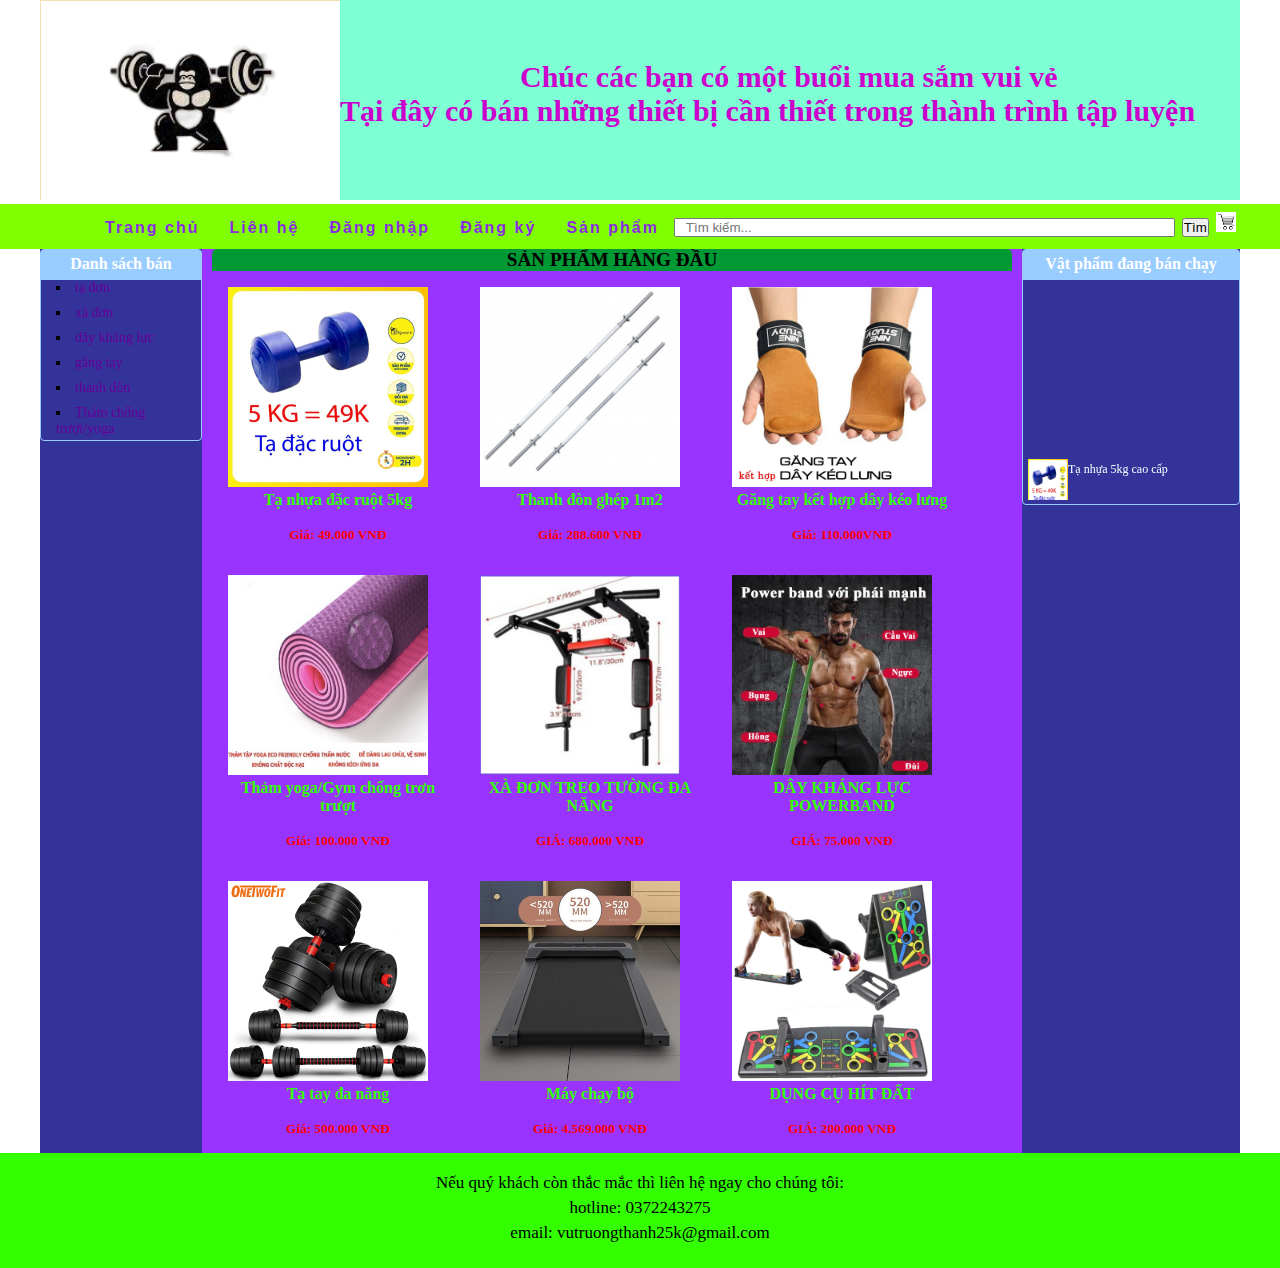
<file: index.html>
<!DOCTYPE html>
<html lang="en">
<head>
    <meta charset="UTF-8">
    <meta name="viewport" content="width=device-width, initial-scale=1.0">
    <title>Shop bán hàng </title>
    <link rel="stylesheet" href="css/style.css">    
    <link rel="icon" href="image/monkey 2.png">   
</head>
<body>
    <header>
        <div class="logo"><img src="image/monkey 2.png" alt="fitness"></div> 
        <div class="loigioithieu"> 
            <p>Chúc các bạn có một buổi mua sắm vui vẻ <br>
            Tại đây có bán những thiết bị cần thiết trong thành trình tập luyện</p>
        </div>
     </header>
     <nav><div class="search">
         <ul>
            <li><a href="Trangchu.html">Trang chủ</a> </li> 
             <li><a href="#">Liên hệ</a> </li>
             <li><a href="dangnhap.html">Đăng nhập</a></li>
             <li><a href="dangky.html">Đăng ký</a></li>
             <li> <a href="sanpham.html">Sản phẩm</a></li>
         </ul>
         <input type="text" name="tsearch" placeholder="Tìm kiếm..." class="tim" size="60">
         <input type="submit" value="Tìm" title="Tìm" >
         <a href="#" class="giohang"><img src="image/giỏ hàng.jpg" alt="giỏ hàng" ></a>
     </div> 
     
     </nav>
 
 <div class="body">
     <article>
         <aside class="left"><div>
             <p>Danh sách bán</p>
             <ul type="square">
                 <li> <a href="tadon.html">tạ đơn</a></li>
                 <li>  <a href="xadon.html">xà đơn</a></li>
                 <li><a href="day.html">dây kháng lực</a></li>
                 <li><a href="gangtay.html">găng tay</a></li>
                 <li><a href="thanhdon.html">thanh đòn</a></li>
                 <li><a href="tham.html">Thảm chống trượt/yoga</a></li>
 
             </ul>
         </div>
           
            
         </aside>
         <section>
          <p>SẢN PHẨM HÀNG ĐẦU</p>
            <div class="col">
                <a href="chitiettanhua.html"><img src="image/tạ nhựa đặc ruột.jpg" alt="tạ nhựa"></a>
                <h4 >Tạ nhựa đặc ruột 5kg</h4><br>
                <h5 >Giá:  49.000 VNĐ</h4>

            </div>
            <div class="col">
                <a href="thanhdon.html"><img src="image/Thanh đòn ghép tạ 1m2.jpg" alt="Thanh đòn 1m2"></a>
                <h4 >Thanh đòn ghép 1m2</h4><br>
                <h5 >Giá: 288.600 VNĐ</h4>

            </div>
            <div class="col">
                <a href="gangtay.html"><img src="image/găng tay kết hợp dây kéo lưng.jpg" alt="Găng tay kết hợp dây kéo lưng"></a>
                <h4 >Găng tay kết hợp dây kéo lưng</h4><br>
                <h5 >Giá: 110.000VNĐ</h4>

            </div>
            <div class="col">
                <a href="tham.html"><img src="image/Thảm trượt yoga, gym chống trơn trượt 6mm 2 lớp cao su.jpg" alt="Thản yoga/gym"></a>
                <h4 >Thảm yoga/Gym chống trơn trượt</h4><br>
                <h5 > Giá: 100.000 VNĐ </h4>

            </div>
            <div class="col">
                <a href="xadon.html"><img src="image/XÀ ĐƠN TRO TƯỜNG ĐA NĂNG.jpg" alt=" XÀ ĐƠN TREO TƯỜNG"></a>
                <h4 >XÀ ĐƠN TREO TƯỜNG ĐA NĂNG</h4><br>
                <h5 >GIÁ: 680.000 VNĐ</h4>

            </div>
            <div class="col">
                <a href="day.html"><img src="image/dây kháng lục powerband.jpg" alt="dây kháng lực"></a>
                <h4 >DÂY KHÁNG LỰC POWERBAND</h4><br>
                <h5 >GIÁ: 75.000 VNĐ</h4>

            </div>
            <div class="col">
                <a href="#"><img src="image/TẠ tay đa năng.jpg" alt="Tạ "></a>
                <h4 >Tạ tay đa năng</h4><br>
                <h5 >Giá: 500.000 VNĐ</h4>

            </div>
            <div class="col">
                <a href="#"><img src="image/Máy chạy bộ.jpg" alt="máy chạy bộ"></a>
                <h4 >Máy chạy bộ</h4><br>
                <h5 >Giá: 4.569.000 VNĐ</h4>

            </div>
            <div class="col">
                <a href="#"><img src="image/dụng cụ hít đất, đa dạng các bài tập.jpg" alt="dụng cụ hít đất"></a>
                <h4 >DỤNG CỤ HÍT ĐẤT</h4><br>
                <h5 >GIÁ: 200.000 VNĐ</h4>

            </div>




         </section>
         <aside class="right">
             
             <div>
                 <p>Vật phẩm đang bán chạy</p>
                 <marquee  direction="up" scollamout="3" scrolldelay="100" onmousemove="stop()" onmouseout="start()" >
                     <p><a href="chitiettanhua.html"><img src="image/tạ nhựa đặc ruột.jpg" alt="tạ nhựa">Tạ nhựa 5kg cao cấp</a></p>
                     <p><a href="gangtayngoncuttapgym"><img src="image/găng tay  ngón cụt tập gym.jpg" alt="găng tay">Găng tay ngón cụt tập gym</a></p>
                     <p><a href="thanhdonganta"><img src="image/thanh đòn.jpg" alt="thanh đòn">Thanh đòn kim loại gắn tạ dùng để tập squat, ngực</a></p>
                     <p><a href="thamtapyoga"><img src="image/thảm tập yoga.jpg" alt="thảm tập">Thảm tập yoga bằng cao su</a></p>
                 </marquee> </div> 
         </aside>
     </article>
    </div>
    
 
 <footer>
     <p>Nếu quý khách còn thắc mắc thì liên hệ ngay cho chúng tôi:</p>
     <p>hotline: 0372243275</p>
     <p>email: vutruongthanh25k@gmail.com</p>


</body>














</html>
</file>
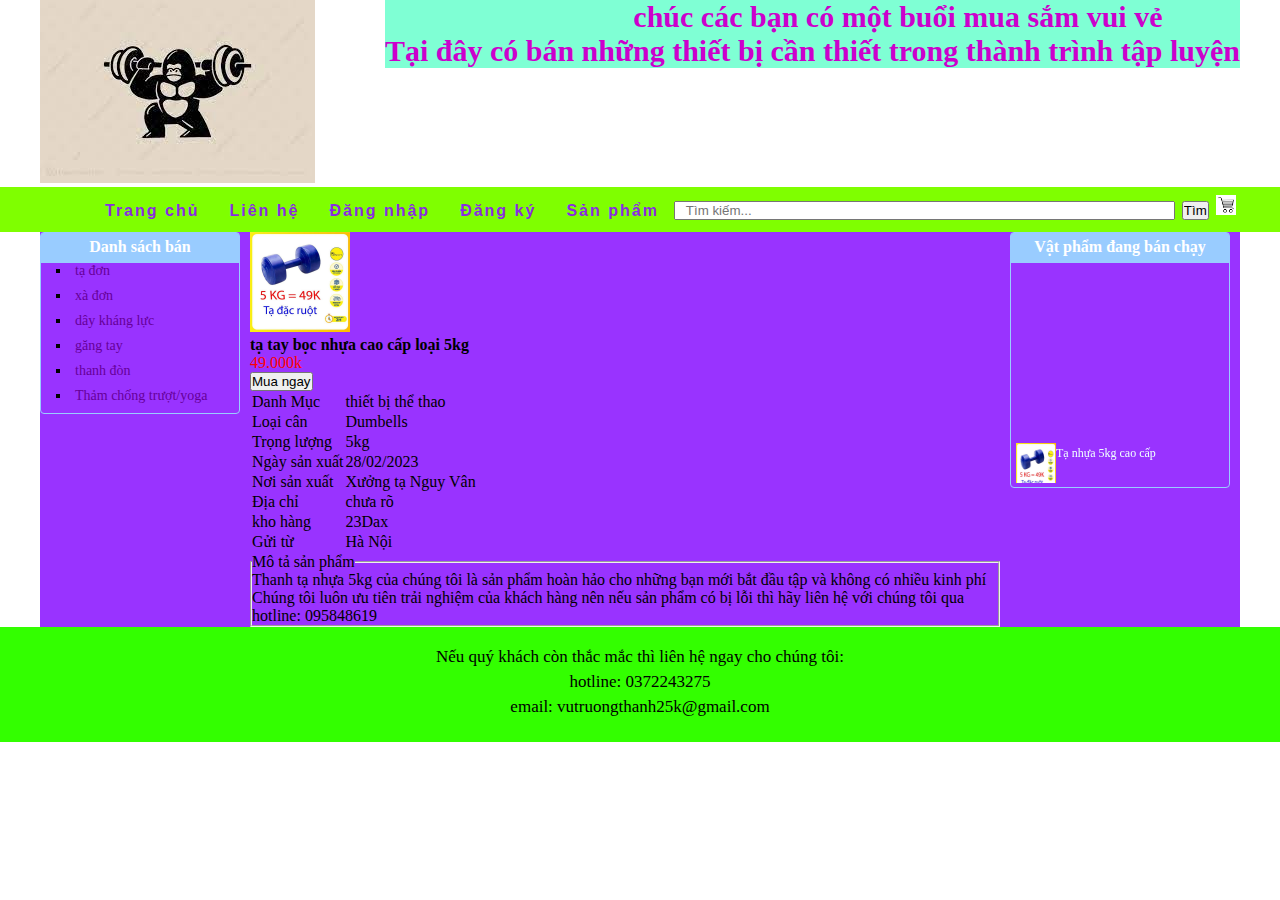
<file: chitiettanhua.html>
<!DOCTYPE html>
<html lang="en">
<head>
    <meta charset="UTF-8">
    <meta name="viewport" content="width=device-width, initial-scale=1.0">
    <title>shop bán hàng</title>
    <link rel="stylesheet" href="css/chitiettanhua.css">
</head>
<body>
    <header>
       <div class="logo"><img src="image/monkey.jpg" alt="fitness"></div> 
       <div class="loigioithieu"> chúc các bạn có một buổi mua sắm vui vẻ <br>
        Tại đây có bán những thiết bị cần thiết trong thành trình tập luyện
       </div>
    </header>
    <nav><div class="search">
        <ul>
           <li><a href="Trangchu.html">Trang chủ</a> </li> 
            <li><a href="#">Liên hệ</a> </li>
            <li><a href="dangnhap.html">Đăng nhập</a></li>
            <li><a href="dangky.html">Đăng ký</a></li>
            <li> <a href="sanpham.html">Sản phẩm</a></li>
        </ul>
        <input type="text" name="tsearch" placeholder="Tìm kiếm..." class="tim" size="60">
        <input type="submit" value="Tìm" title="Tìm" >
        <a href="#" class="giohang"><img src="image/giỏ hàng.jpg" alt="giỏ hàng" ></a>
    </div> 
    
    </nav>

<div class="body">
    <article>
        <aside class="left"><div>
            <p>Danh sách bán</p>
            <ul type="square">
                <li> <a href="tadon.html">tạ đơn</a></li>
                <li>  <a href="xadon.html">xà đơn</a></li>
                <li><a href="day.html">dây kháng lực</a></li>
                <li><a href="gangtay.html">găng tay</a></li>
                <li><a href="thanhdon.html">thanh đòn</a></li>
                <li><a href="tham.html">Thảm chống trượt/yoga</a></li>

            </ul>
        </div>
          
           
        </aside>
        <section>
           
            <div>
                <img src="image/tạ nhựa đặc ruột.jpg" alt="tạ nhựa đặc ruột" class="tạ">
                <p class="dau">tạ tay bọc nhựa cao cấp loại 5kg</p>
                <p class="gia">49.000k</p>
                <input type="submit" value="Mua ngay">
                
                <table>
                    <tr>
                        <td>
                            Danh Mục
                        </td>
                        <td>thiết bị thể thao</td>
                    </tr>
                    <tr>
                        <td>
                            Loại cân
                        </td>
                        <td>
                            Dumbells
                        </td>
                    </tr>
                    <tr>
                        <td>
                            Trọng lượng
                        </td>
                        <td>
                            5kg
                        </td>
                    </tr>
                    <tr>
                        <td>Ngày sản xuất</td>
                        <td>28/02/2023</td>
                    </tr>
                    <tr>
                        <td>Nơi sản xuất</td>
                        <td>Xưởng tạ Nguy Vân</td>
                    </tr>
                    <tr>
                        <td>
                            Địa chỉ
                        </td>
                        <td>
                            chưa rõ
                        </td>
                    </tr>
                    <tr>
                        <td>kho hàng</td>
                        <td>23Dax</td>
                    </tr>
                    <tr>
                        <td>Gửi từ</td>
                        <td>Hà Nội</td>
                    </tr>
                </table>
                <fieldset>
                    <legend>Mô tả sản phẩm</legend>
                     <p>Thanh tạ nhựa 5kg của chúng tôi là sản phẩm hoàn hảo cho những bạn mới bắt đầu tập và không có nhiều kinh phí</p>
                     <p>Chúng tôi luôn ưu tiên trải nghiệm của khách hàng nên nếu sản phẩm có bị lỗi thì hãy liên hệ với chúng tôi qua hotline: 095848619</p>
                </fieldset>
            </div>








        </section>
        <aside class="right">
            
            <div>
                <p>Vật phẩm đang bán chạy</p>
                <marquee  direction="up" scollamout="3" scrolldelay="100" onmousemove="stop()" onmouseout="start()" >
                    <p><a href="chitiettanhua.html"><img src="image/tạ nhựa đặc ruột.jpg" alt="tạ nhựa">Tạ nhựa 5kg cao cấp</a></p>
                    <p><a href="gangtayngoncuttapgym"><img src="image/găng tay  ngón cụt tập gym.jpg" alt="găng tay">Găng tay ngón cụt tập gym</a></p>
                    <p><a href="thanhdonganta"><img src="image/thanh đòn.jpg" alt="thanh đòn">Thanh đòn kim loại gắn tạ dùng để tập squat, ngực</a></p>
                    <p><a href="thamtapyoga"><img src="image/thảm tập yoga.jpg" alt="thảm tập">Thảm tập yoga bằng cao su</a></p>
                </marquee> </div> 
        </aside>
    </article>
   </div>
   

<footer>
    <p>Nếu quý khách còn thắc mắc thì liên hệ ngay cho chúng tôi:</p>
    <p>hotline: 0372243275</p>
    <p>email: vutruongthanh25k@gmail.com</p>
</body>
</html>
</file>
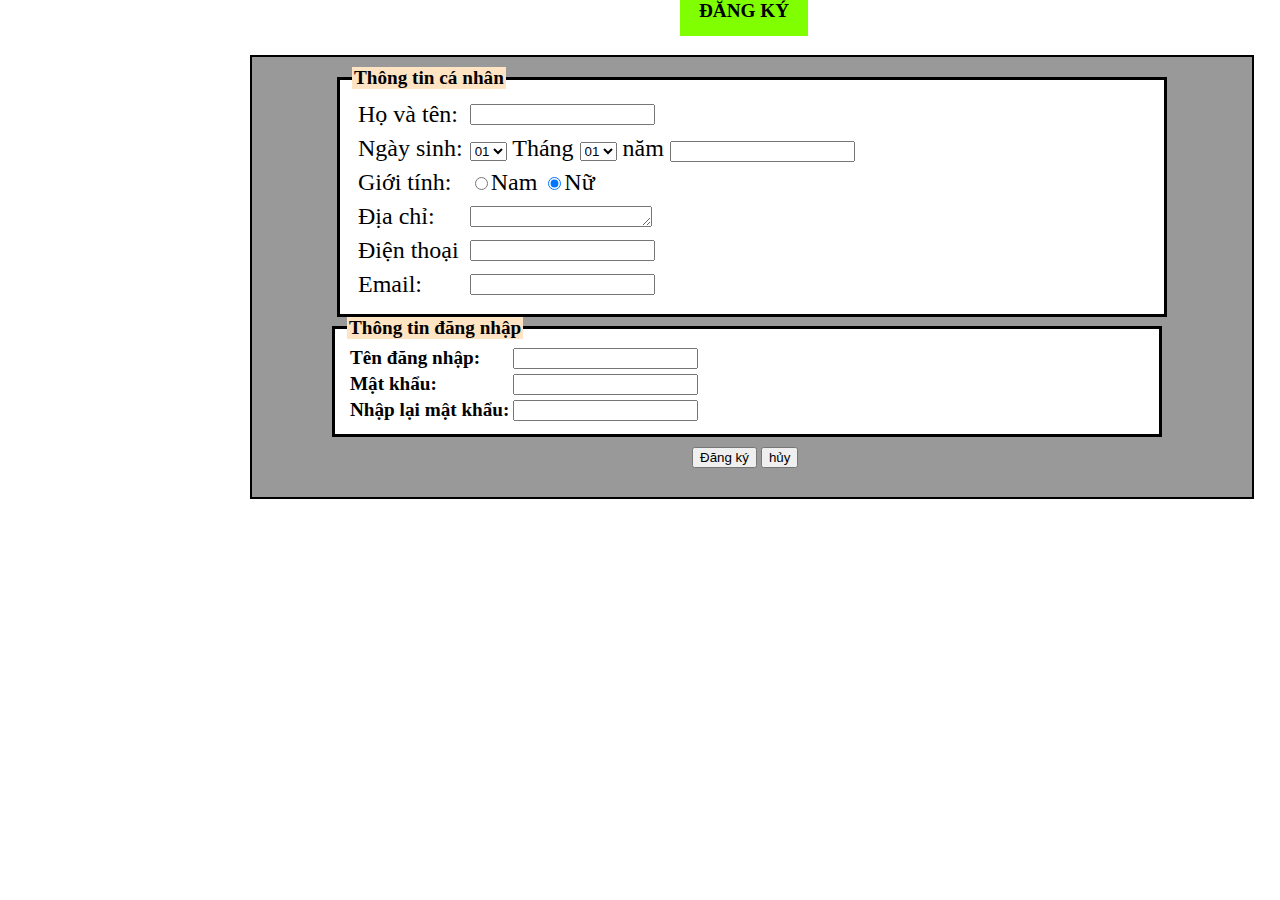
<file: dangky.html>
</html>
<!DOCTYPE html>
<html lang="en">
<head>
    <meta charset="UTF-8">
    <meta name="viewport" content="width=device-width, initial-scale=1.0">
    <title>Dăng ký</title>
    <link rel="stylesheet" href="css/dangky.css">
    <link rel="icon" href="image/monkey 2.png">
</head>

<body >
    
    <p class="dangky">ĐĂNG KÝ </p>
    
        <form action="#" name="dangky" method="post">
            <fieldset style="margin-left: auto;margin-right: auto;" class="a">
               <legend class="a">Thông tin cá nhân</legend>
              <table border="0"  cellspacing="5" class="a">
               <tr>
                   <td>Họ và tên: 
                   </td>
                   <td class="b"><input type="text" class="b"></td>
               </tr>
               <tr >
                   <td >
                       Ngày sinh:</td>
                      <td ><select name="Ngày"  >
                           <option value="01" selected>01</option>
                           <option value="02">02</option>
                           <option value="03">03</option>
                           <option value="04">04</option>
                           <option value="05">05</option>
                           <option value="06">06</option>
                           <option value="07">07</option>
                           <option value="08">08</option>
                           <option value="09">09</option>
                           <option value="10">10</option>
                           <option value="11">11</option>
                           <option value="12">12</option>
                           <option value="13">13</option>
                           <option value="14">14</option>
                           <option value="15">15</option>
                           <option value="16">16</option>
                           <option value="17">17</option>
                           <option value="18">18</option>
                           <option value="19">19</option>
                           <option value="20">20</option>
                           <option value="21">21</option>
                           <option value="22">22</option>
                           <option value="23">23</option>
                           <option value="24">24</option>
                           <option value="25">25</option>
                           <option value="26">26</option>
                           <option value="27">27</option>
                           <option value="28">28</option>
                           <option value="29">29</option>
                           <option value="30">30</option>
                           <option value="31">31</option>
                       </select>
                       Tháng
                       <select name="Tháng" >
                           <option value="01" selected>01</option>
                           <option value="02">02</option>
                           <option value="03">03</option>
                           <option value="04">04</option>
                           <option value="05">05</option>
                           <option value="06">06</option>
                           <option value="07">07</option>
                           <option value="08">08</option>
                           <option value="09">09</option>
                           <option value="10">10</option>
                           <option value="11">11</option>
                           <option value="12">12</option>
                       </select>
                       năm
                       <input type="text" width="1" class="b">
                   </td>
                   
                       
                   
                  
                   
                
                   
               </tr>
              
               <tr>
                   <td>Giới tính:</td>
                      <td class="b"><input type="radio" name="radGioiTinh" value="Nam" checked>Nam
                       <input type="radio" name="radGioiTinh" value="Nữ" checked>Nữ</td> 
                   
                  
                       
                  
               </tr>
               <tr>
                   <td valign="middle">
                       Địa chỉ:
                   </td>
                   <td class="b"> <textarea name="Địa chỉ"  cols="20" rows="1"></textarea></td>
               </tr>
               <tr>
                   <td>Điện thoại
                      
                   </td>
                   <td class="b"> <input type="tel"></td>
               </tr>
               <tr><td>
                   Email:
                
               </td>
               <td class="b">   <input type="email" required></td>
           </tr>
              </table>
            </fieldset>
            <fieldset class="b">
               <legend class="b"><b>Thông tin đăng nhập</b></legend>
               <table>
                   <tr><td>
                       Tên đăng nhập:
                       
                   </td>
                   <td class="b"><input type="text" required></td>
               </tr>
                   <tr><td>
                       Mật khẩu:
                       
                   </td>
               <td class="b"><input type="password" required></td></tr>
                   <tr><td>
                       Nhập lại mật khẩu:
                       
                   </td>
               <td class="b"><input type="password" required></td></tr>
               </table>
            </fieldset>
            <div class="c">
                <input type="submit" value="Đăng ký"> <input type="reset" value="hủy">
            </div>
           
       </form>
    
    
</body>
</html>
</file>
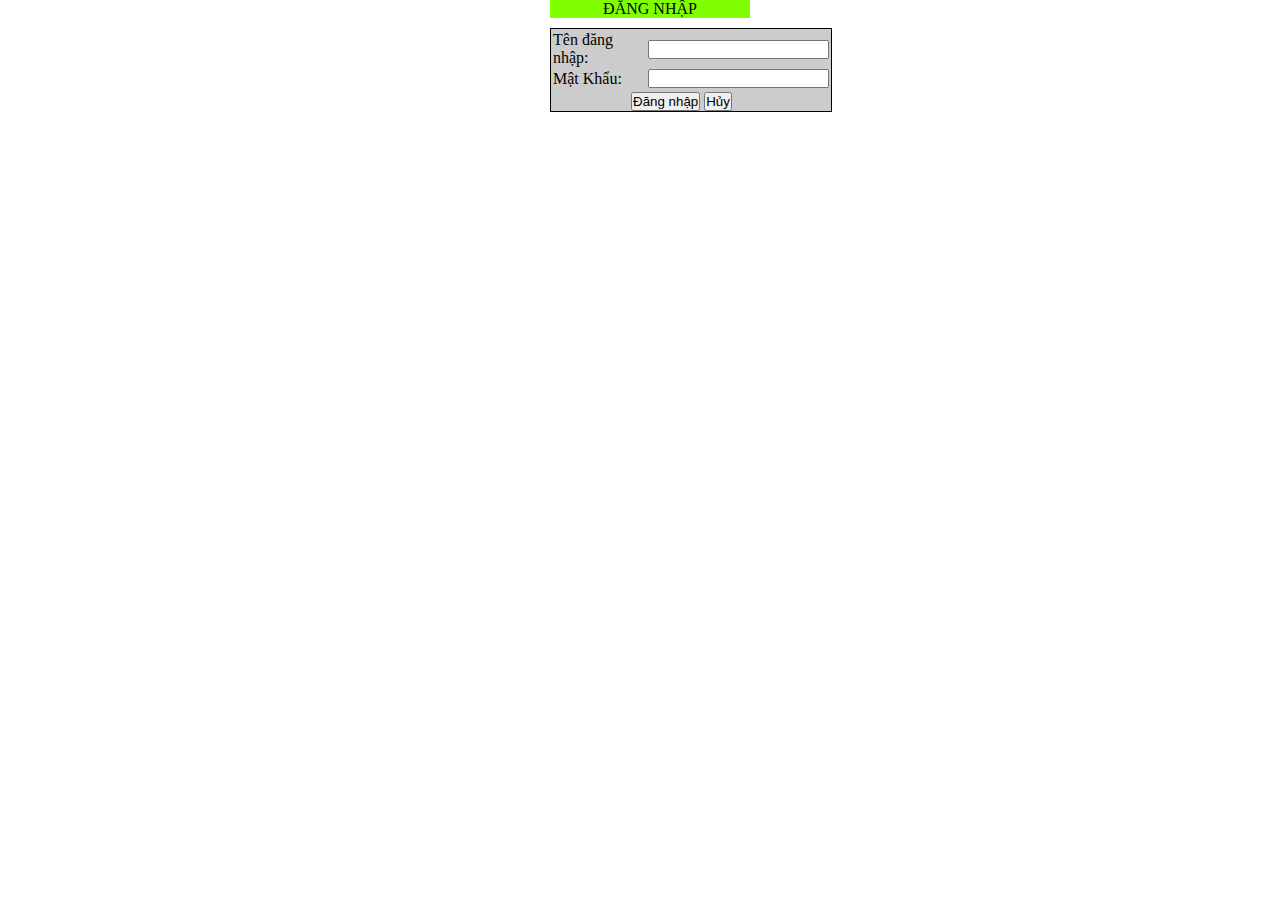
<file: dangnhap.html>
<!DOCTYPE html>
<html lang="en">
<head>
    <meta charset="UTF-8">
    <meta name="viewport" content="width=device-width, initial-scale=1.0">
    <title>ĐĂNG NHẬP</title>
    <link rel="icon" href="image/monkey 2.png">
    <link rel="stylesheet" href="css/dangnhap.css">
</head>
<body>
    
        <p>ĐĂNG NHẬP</p>
        <div>
         <table border="0">
             <tr>
                 <td>Tên đăng nhập:</td>
                 <td>
                     <input type="text">
                 </td>
             </tr>
             <tr>
                 <td>
                     Mật Khẩu:
                 </td>
                 <td>
                     <input type="text">
                 </td>
             </tr>
         </table>
         <input type="submit" value="Đăng nhập" class="a">
         <input type="submit" value="Hủy" class="b">
        </div>
   
   
</body>
</html>
</file>
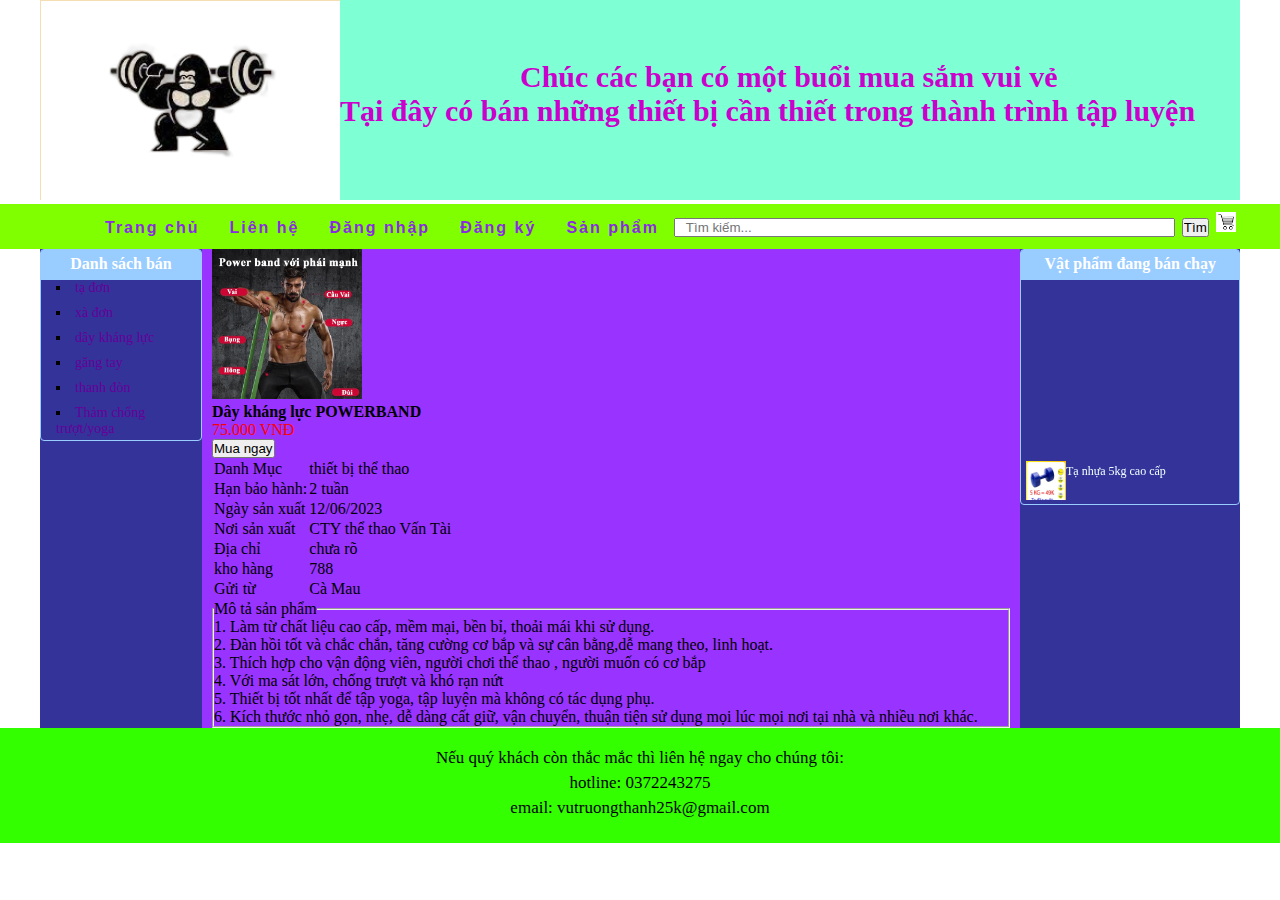
<file: day.html>
<!DOCTYPE html>
<html lang="en">
<head>
    <meta charset="UTF-8">
    <meta name="viewport" content="width=device-width, initial-scale=1.0">
    <title>Shop bán hàng </title>
    <link rel="stylesheet" href="css/day.css">    
    <link rel="icon" href="image/monkey 2.png">   
</head>
<body>
    <header>
        <div class="logo"><img src="image/monkey 2.png" alt="fitness"></div> 
        <div class="loigioithieu"> 
            <p>Chúc các bạn có một buổi mua sắm vui vẻ <br>
            Tại đây có bán những thiết bị cần thiết trong thành trình tập luyện</p>
        </div>
     </header>
     <nav><div class="search">
         <ul>
            <li><a href="Trangchu.html">Trang chủ</a> </li> 
             <li><a href="#">Liên hệ</a> </li>
             <li><a href="dangnhap.html">Đăng nhập</a></li>
             <li><a href="dangky.html">Đăng ký</a></li>
             <li> <a href="sanpham.html">Sản phẩm</a></li>
         </ul>
         <input type="text" name="tsearch" placeholder="Tìm kiếm..." class="tim" size="60">
         <input type="submit" value="Tìm" title="Tìm" >
         <a href="#" class="giohang"><img src="image/giỏ hàng.jpg" alt="giỏ hàng" ></a>
     </div> 
     
     </nav>
 
 <div class="body">
     <article>
         <aside class="left"><div>
             <p>Danh sách bán</p>
             <ul type="square">
                 <li> <a href="tadon.html">tạ đơn</a></li>
                 <li>  <a href="xadon.html">xà đơn</a></li>
                 <li><a href="day.html">dây kháng lực</a></li>
                 <li><a href="gangtay.html">găng tay</a></li>
                 <li><a href="thanhdon.html">thanh đòn</a></li>
                 <li><a href="tham.html">Thảm chống trượt/yoga</a></li>
 
             </ul>
         </div>
           
            
         </aside>
         <section>
            
            <div>
                <img src="image/dây kháng lục powerband.jpg" alt="dây" class="day">
                <p class="dau">Dây kháng lực POWERBAND</p>
                <p class="gia">75.000 VNĐ</p>
                <input type="submit" value="Mua ngay">
                
                <table>
                    <tr>
                        <td>
                            Danh Mục
                        </td>
                        <td>thiết bị thể thao</td>
                    </tr>
                   <tr>
                    <td>
                        Hạn bảo hành:
                    </td>
                    <td>
                     2 tuần
                    </td>
                   </tr>
                  
                  
                   
                    <tr>
                        <td>Ngày sản xuất</td>
                        <td>12/06/2023</td>
                    </tr>
                    <tr>
                        <td>Nơi sản xuất</td>
                        <td>CTY thể thao Vấn Tài</td>
                    </tr>
                    <tr>
                        <td>
                            Địa chỉ
                        </td>
                        <td>
                            chưa rõ
                        </td>
                    </tr>
                    <tr>
                        <td>kho hàng</td>
                        <td>788</td>
                    </tr>
                    <tr>
                        <td>Gửi từ</td>
                        <td>Cà Mau</td>
                    </tr>
                </table>
                <fieldset>
                    <legend>Mô tả sản phẩm</legend>
                

                    1. Làm từ chất liệu cao cấp, mềm mại, bền bỉ, thoải mái khi sử dụng. <br>
                    
                    2. Đàn hồi tốt và chắc chắn, tăng cường cơ bắp và sự cân bằng,dễ mang theo, linh hoạt. <br>
                    
                    3. Thích hợp cho vận động viên, người chơi thể thao , người muốn có cơ bắp <br>
                    
                     4. Với ma sát lớn, chống trượt và khó rạn nứt <br>
                    
                     5. Thiết bị tốt nhất để tập yoga, tập luyện mà không có tác dụng phụ. <br>
                    
                    6. Kích thước nhỏ gọn, nhẹ, dễ dàng cất giữ, vận chuyển, thuận tiện sử dụng mọi lúc mọi nơi tại nhà và nhiều nơi khác. <br>
                </fieldset>
            </div>








         </section>
         <aside class="right">
             
             <div>
                 <p>Vật phẩm đang bán chạy</p>
                 <marquee  direction="up" scollamout="3" scrolldelay="100" onmousemove="stop()" onmouseout="start()" >
                     <p><a href="chitiettanhua.html"><img src="image/tạ nhựa đặc ruột.jpg" alt="tạ nhựa">Tạ nhựa 5kg cao cấp</a></p>
                     <p><a href="gangtayngoncuttapgym"><img src="image/găng tay  ngón cụt tập gym.jpg" alt="găng tay">Găng tay ngón cụt tập gym</a></p>
                     <p><a href="thanhdonganta"><img src="image/thanh đòn.jpg" alt="thanh đòn">Thanh đòn kim loại gắn tạ dùng để tập squat, ngực</a></p>
                     <p><a href="thamtapyoga"><img src="image/thảm tập yoga.jpg" alt="thảm tập">Thảm tập yoga bằng cao su</a></p>
                 </marquee> </div> 
         </aside>
     </article>
    </div>

    <footer>
        <p>Nếu quý khách còn thắc mắc thì liên hệ ngay cho chúng tôi:</p>
        <p>hotline: 0372243275</p>
        <p>email: vutruongthanh25k@gmail.com</p>
   
   
   </body>
</html>
</file>
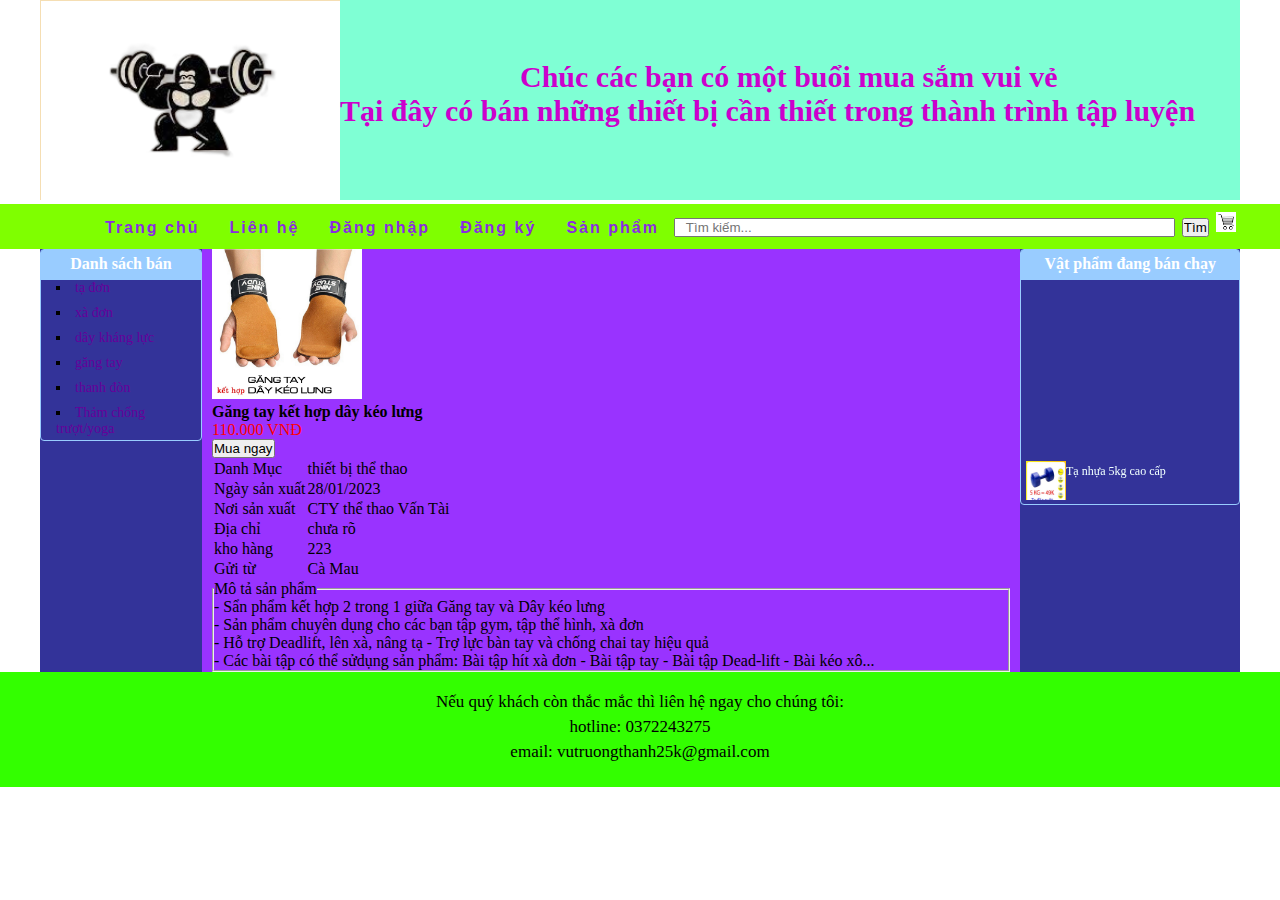
<file: gangtay.html>
<!DOCTYPE html>
<html lang="en">
<head>
    <meta charset="UTF-8">
    <meta name="viewport" content="width=device-width, initial-scale=1.0">
    <title>Shop bán hàng </title>
    <link rel="stylesheet" href="css/gangtay.css">    
    <link rel="icon" href="image/monkey 2.png">   
</head>
<body>
    <header>
        <div class="logo"><img src="image/monkey 2.png" alt="fitness"></div> 
        <div class="loigioithieu"> 
            <p>Chúc các bạn có một buổi mua sắm vui vẻ <br>
            Tại đây có bán những thiết bị cần thiết trong thành trình tập luyện</p>
        </div>
     </header>
     <nav><div class="search">
         <ul>
            <li><a href="Trangchu.html">Trang chủ</a> </li> 
             <li><a href="#">Liên hệ</a> </li>
             <li><a href="dangnhap.html">Đăng nhập</a></li>
             <li><a href="dangky.html">Đăng ký</a></li>
             <li> <a href="sanpham.html">Sản phẩm</a></li>
         </ul>
         <input type="text" name="tsearch" placeholder="Tìm kiếm..." class="tim" size="60">
         <input type="submit" value="Tìm" title="Tìm" >
         <a href="#" class="giohang"><img src="image/giỏ hàng.jpg" alt="giỏ hàng" ></a>
     </div> 
     
     </nav>
 
 <div class="body">
     <article>
         <aside class="left"><div>
             <p>Danh sách bán</p>
             <ul type="square">
                 <li> <a href="tadon.html">tạ đơn</a></li>
                 <li>  <a href="xadon.html">xà đơn</a></li>
                 <li><a href="day.html">dây kháng lực</a></li>
                 <li><a href="gangtay.html">găng tay</a></li>
                 <li><a href="thanhdon.html">thanh đòn</a></li>
                 <li><a href="tham.html">Thảm chống trượt/yoga</a></li>
 
             </ul>
         </div>
           
            
         </aside>
         <section>
            
            <div>
                <img src="image/găng tay kết hợp dây kéo lưng.jpg" alt="găng tay" class="gang">
                <p class="dau">Găng tay kết hợp dây kéo lưng</p>
                <p class="gia">110.000 VNĐ</p>
                <input type="submit" value="Mua ngay">
                
                <table>
                    <tr>
                        <td>
                            Danh Mục
                        </td>
                        <td>thiết bị thể thao</td>
                    </tr>
                   
                   
                    <tr>
                        <td>Ngày sản xuất</td>
                        <td>28/01/2023</td>
                    </tr>
                    <tr>
                        <td>Nơi sản xuất</td>
                        <td>CTY thể thao Vấn Tài</td>
                    </tr>
                    <tr>
                        <td>
                            Địa chỉ
                        </td>
                        <td>
                            chưa rõ
                        </td>
                    </tr>
                    <tr>
                        <td>kho hàng</td>
                        <td>223</td>
                    </tr>
                    <tr>
                        <td>Gửi từ</td>
                        <td>Cà Mau</td>
                    </tr>
                </table>
                <fieldset>
                    <legend>Mô tả sản phẩm</legend>
                    - Sẩn phẩm kết hợp 2 trong 1 giữa Găng tay và Dây kéo lưng <br>

                    - Sản phẩm chuyên dụng cho các bạn tập gym, tập thể hình, xà đơn <br>
                    
                    - Hỗ trợ Deadlift, lên xà, nâng tạ - Trợ lực bàn tay và chống chai tay hiệu quả <br>
                    
                    - Các bài tập có thể sửdụng sản phẩm: Bài tập hít xà đơn - Bài tập tay - Bài tập Dead-lift - Bài kéo xô... 

                </fieldset>
            </div>








         </section>
         <aside class="right">
             
             <div>
                 <p>Vật phẩm đang bán chạy</p>
                 <marquee  direction="up" scollamout="3" scrolldelay="100" onmousemove="stop()" onmouseout="start()" >
                     <p><a href="chitiettanhua.html"><img src="image/tạ nhựa đặc ruột.jpg" alt="tạ nhựa">Tạ nhựa 5kg cao cấp</a></p>
                     <p><a href="gangtayngoncuttapgym"><img src="image/găng tay  ngón cụt tập gym.jpg" alt="găng tay">Găng tay ngón cụt tập gym</a></p>
                     <p><a href="thanhdonganta"><img src="image/thanh đòn.jpg" alt="thanh đòn">Thanh đòn kim loại gắn tạ dùng để tập squat, ngực</a></p>
                     <p><a href="thamtapyoga"><img src="image/thảm tập yoga.jpg" alt="thảm tập">Thảm tập yoga bằng cao su</a></p>
                 </marquee> </div> 
         </aside>
     </article>
    </div>
    
 
 <footer>
     <p>Nếu quý khách còn thắc mắc thì liên hệ ngay cho chúng tôi:</p>
     <p>hotline: 0372243275</p>
     <p>email: vutruongthanh25k@gmail.com</p>


</body>
</file>
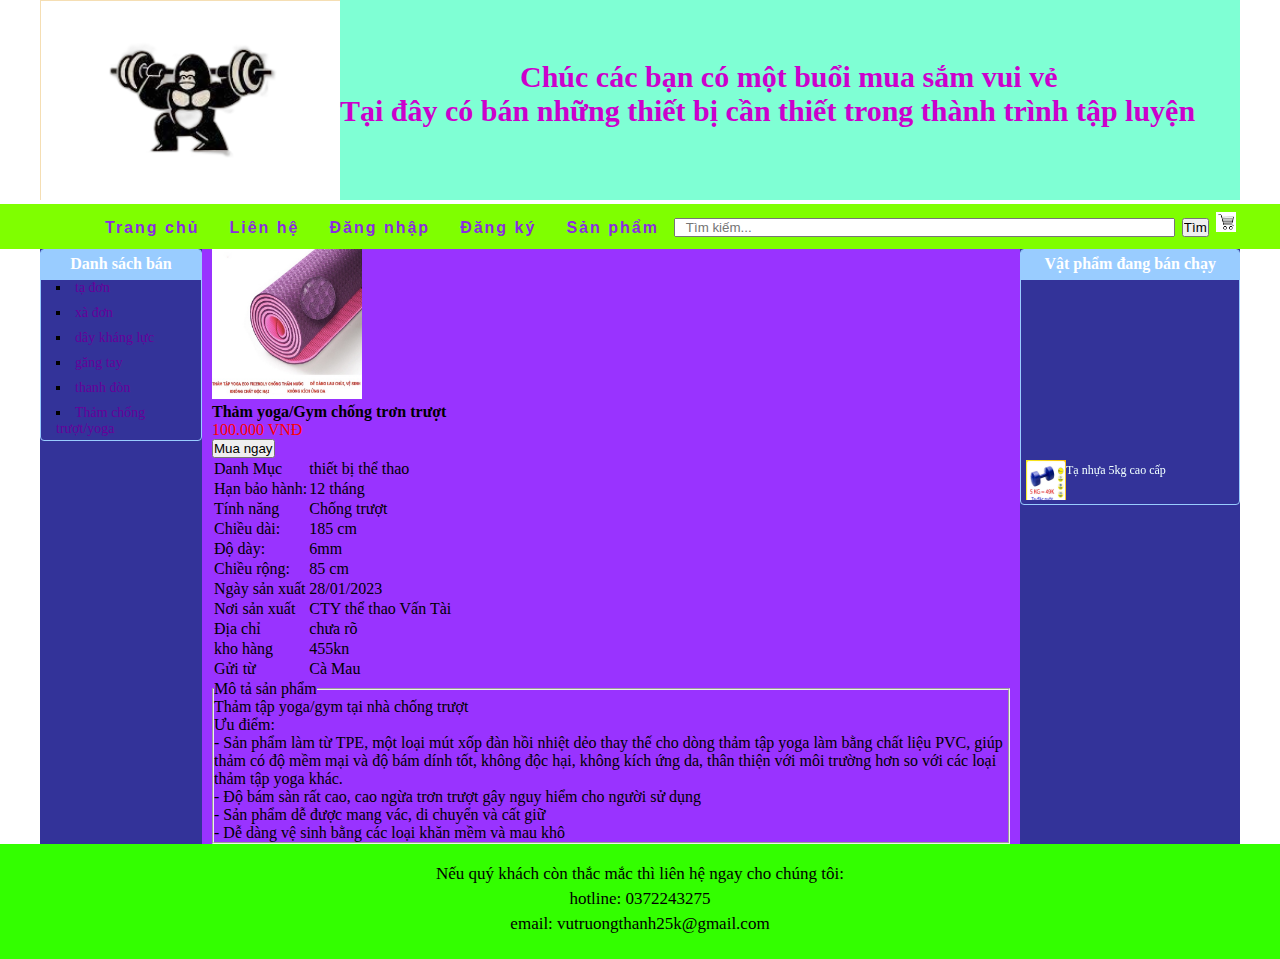
<file: tham.html>
<!DOCTYPE html>
<html lang="en">
<head>
    <meta charset="UTF-8">
    <meta name="viewport" content="width=device-width, initial-scale=1.0">
    <title>Shop bán hàng </title>
    <link rel="stylesheet" href="css/tham.css">    
    <link rel="icon" href="image/monkey 2.png">   
</head>
<body>
    <header>
        <div class="logo"><img src="image/monkey 2.png" alt="fitness"></div> 
        <div class="loigioithieu"> 
            <p>Chúc các bạn có một buổi mua sắm vui vẻ <br>
            Tại đây có bán những thiết bị cần thiết trong thành trình tập luyện</p>
        </div>
     </header>
     <nav><div class="search">
         <ul>
            <li><a href="Trangchu.html">Trang chủ</a> </li> 
             <li><a href="#">Liên hệ</a> </li>
             <li><a href="dangnhap.html">Đăng nhập</a></li>
             <li><a href="dangky.html">Đăng ký</a></li>
             <li> <a href="sanpham.html">Sản phẩm</a></li>
         </ul>
         <input type="text" name="tsearch" placeholder="Tìm kiếm..." class="tim" size="60">
         <input type="submit" value="Tìm" title="Tìm" >
         <a href="#" class="giohang"><img src="image/giỏ hàng.jpg" alt="giỏ hàng" ></a>
     </div> 
     
     </nav>
 
 <div class="body">
     <article>
         <aside class="left"><div>
             <p>Danh sách bán</p>
             <ul type="square">
                 <li> <a href="tadon.html">tạ đơn</a></li>
                 <li>  <a href="xadon.html">xà đơn</a></li>
                 <li><a href="day.html">dây kháng lực</a></li>
                 <li><a href="gangtay.html">găng tay</a></li>
                 <li><a href="thanhdon.html">thanh đòn</a></li>
                 <li><a href="tham.html">Thảm chống trượt/yoga</a></li>
 
             </ul>
         </div>
           
            
         </aside>
         <section>
            
            <div>
                <img src="image/Thảm trượt yoga, gym chống trơn trượt 6mm 2 lớp cao su.jpg" alt="Thảm" class="tham">
                <p class="dau">Thảm yoga/Gym chống trơn trượt</p>
                <p class="gia">100.000 VNĐ</p>
                <input type="submit" value="Mua ngay">
                
                <table>
                    <tr>
                        <td>
                            Danh Mục
                        </td>
                        <td>thiết bị thể thao</td>
                    </tr>
                   <tr>
                    <td>
                        Hạn bảo hành:
                    </td>
                    <td>
                        12 tháng
                    </td>
                   </tr>
                   <tr>
                    <td>Tính năng</td>
                    <td>Chống trượt</td>
                   </tr>
                   <tr>
                    <td>Chiều dài:</td>
                    <td>185 cm</td>
                   </tr>
                   <tr>
                    <td>Độ dày:</td>
                    <td>6mm</td>
                   </tr>
                   <tr>
                    <td>Chiều rộng:</td>
                    <td>85 cm</td>
                   </tr>
                   
                    <tr>
                        <td>Ngày sản xuất</td>
                        <td>28/01/2023</td>
                    </tr>
                    <tr>
                        <td>Nơi sản xuất</td>
                        <td>CTY thể thao Vấn Tài</td>
                    </tr>
                    <tr>
                        <td>
                            Địa chỉ
                        </td>
                        <td>
                            chưa rõ
                        </td>
                    </tr>
                    <tr>
                        <td>kho hàng</td>
                        <td>455kn</td>
                    </tr>
                    <tr>
                        <td>Gửi từ</td>
                        <td>Cà Mau</td>
                    </tr>
                </table>
                <fieldset>
                    <legend>Mô tả sản phẩm</legend>
                    Thảm tập yoga/gym tại nhà chống trượt <br>
                    Ưu điểm: <br>
                    - Sản phẩm làm từ TPE, một loại mút xốp đàn hồi nhiệt dẻo thay thế cho dòng thảm tập yoga làm bằng chất liệu PVC, giúp thảm có độ mềm mại và độ bám dính tốt, không độc hại, không kích ứng da, thân thiện với môi trường hơn so với các loại thảm tập yoga khác. <br>
                    - Độ bám sàn rất cao, cao ngừa trơn trượt gây nguy hiểm cho người sử dụng <br>
                    - Sản phẩm dễ được mang vác, di chuyển và cất giữ <br>
                    - Dễ dàng vệ sinh bằng các loại khăn mềm và mau khô 
                </fieldset>
            </div>








         </section>
         <aside class="right">
             
             <div>
                 <p>Vật phẩm đang bán chạy</p>
                 <marquee  direction="up" scollamout="3" scrolldelay="100" onmousemove="stop()" onmouseout="start()" >
                     <p><a href="chitiettanhua.html"><img src="image/tạ nhựa đặc ruột.jpg" alt="tạ nhựa">Tạ nhựa 5kg cao cấp</a></p>
                     <p><a href="gangtayngoncuttapgym"><img src="image/găng tay  ngón cụt tập gym.jpg" alt="găng tay">Găng tay ngón cụt tập gym</a></p>
                     <p><a href="thanhdonganta"><img src="image/thanh đòn.jpg" alt="thanh đòn">Thanh đòn kim loại gắn tạ dùng để tập squat, ngực</a></p>
                     <p><a href="thamtapyoga"><img src="image/thảm tập yoga.jpg" alt="thảm tập">Thảm tập yoga bằng cao su</a></p>
                 </marquee> </div> 
         </aside>
     </article>
    </div>

    <footer>
        <p>Nếu quý khách còn thắc mắc thì liên hệ ngay cho chúng tôi:</p>
        <p>hotline: 0372243275</p>
        <p>email: vutruongthanh25k@gmail.com</p>
   
   
   </body>
   
   
   
   
   
   
   
   
   
   
   
   
   
   
   </html>
</file>
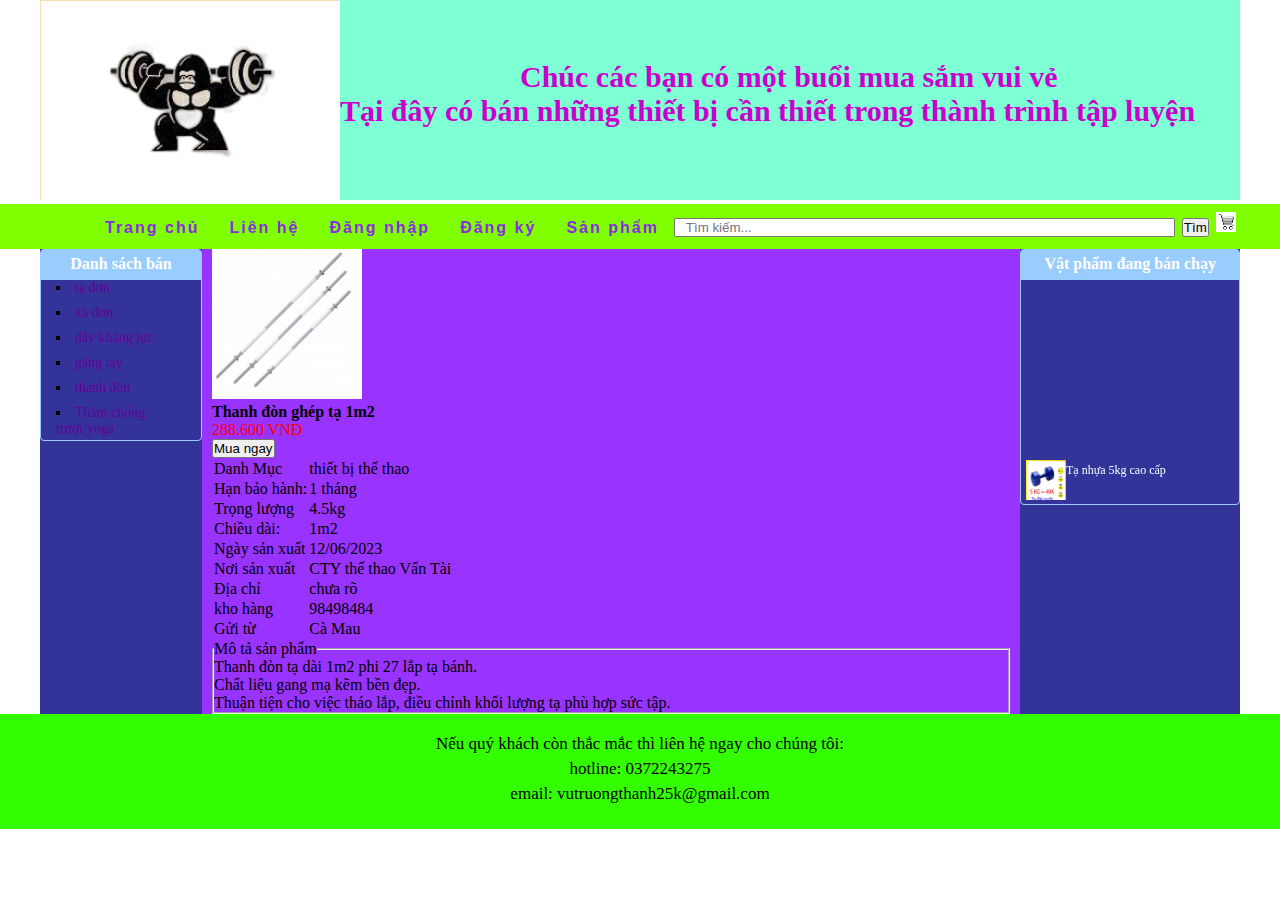
<file: thanhdon.html>
<!DOCTYPE html>
<html lang="en">
<head>
    <meta charset="UTF-8">
    <meta name="viewport" content="width=device-width, initial-scale=1.0">
    <title>Shop bán hàng </title>
    <link rel="stylesheet" href="css/chitietthanhdon.css">    
    <link rel="icon" href="image/monkey 2.png">   
</head>
<body>
    <header>
        <div class="logo"><img src="image/monkey 2.png" alt="fitness"></div> 
        <div class="loigioithieu"> 
            <p>Chúc các bạn có một buổi mua sắm vui vẻ <br>
            Tại đây có bán những thiết bị cần thiết trong thành trình tập luyện</p>
        </div>
     </header>
     <nav><div class="search">
         <ul>
            <li><a href="Trangchu.html">Trang chủ</a> </li> 
             <li><a href="#">Liên hệ</a> </li>
             <li><a href="dangnhap.html">Đăng nhập</a></li>
             <li><a href="dangky.html">Đăng ký</a></li>
             <li> <a href="sanpham.html">Sản phẩm</a></li>
         </ul>
         <input type="text" name="tsearch" placeholder="Tìm kiếm..." class="tim" size="60">
         <input type="submit" value="Tìm" title="Tìm" >
         <a href="#" class="giohang"><img src="image/giỏ hàng.jpg" alt="giỏ hàng" ></a>
     </div> 
     
     </nav>
 
 <div class="body">
     <article>
         <aside class="left"><div>
             <p>Danh sách bán</p>
             <ul type="square">
                 <li> <a href="tadon.html">tạ đơn</a></li>
                 <li>  <a href="xadon.html">xà đơn</a></li>
                 <li><a href="day.html">dây kháng lực</a></li>
                 <li><a href="gangtay.html">găng tay</a></li>
                 <li><a href="thanhdon.html">thanh đòn</a></li>
                 <li><a href="tham.html">Thảm chống trượt/yoga</a></li>
 
             </ul>
         </div>
           
            
         </aside>
         <section>
            
            <div>
                <img src="image/Thanh đòn ghép tạ 1m2.jpg" alt="Thanh đòn" class="thanhdon">
                <p class="dau">Thanh đòn ghép tạ 1m2</p>
                <p class="gia">288.600 VNĐ</p>
                <input type="submit" value="Mua ngay">
                
                <table>
                    <tr>
                        <td>
                            Danh Mục
                        </td>
                        <td>thiết bị thể thao</td>
                    </tr>
                   <tr>
                    <td>
                        Hạn bảo hành:
                    </td>
                    <td>
                      1 tháng
                    </td>
                   </tr>
                   <tr>
                    <td>Trọng lượng </td>
                    <td>4.5kg</td>
                   </tr>
                   <tr>
                    <td>Chiều dài:</td>
                    <td>1m2</td>
                   </tr>
                  
                  
                   
                    <tr>
                        <td>Ngày sản xuất</td>
                        <td>12/06/2023</td>
                    </tr>
                    <tr>
                        <td>Nơi sản xuất</td>
                        <td>CTY thể thao Vấn Tài</td>
                    </tr>
                    <tr>
                        <td>
                            Địa chỉ
                        </td>
                        <td>
                            chưa rõ
                        </td>
                    </tr>
                    <tr>
                        <td>kho hàng</td>
                        <td>98498484</td>
                    </tr>
                    <tr>
                        <td>Gửi từ</td>
                        <td>Cà Mau</td>
                    </tr>
                </table>
                <fieldset>
                    <legend>Mô tả sản phẩm</legend>
                    Thanh đòn tạ dài 1m2 phi 27 lắp tạ bánh. <br>
                    Chất liệu gang mạ kẽm bền đẹp. <br>
                     Thuận tiện cho việc tháo lắp, điều chỉnh khối lượng tạ phù hợp sức tập.  <br>
                </fieldset>
            </div>








         </section>
         <aside class="right">
             
             <div>
                 <p>Vật phẩm đang bán chạy</p>
                 <marquee  direction="up" scollamout="3" scrolldelay="100" onmousemove="stop()" onmouseout="start()" >
                     <p><a href="chitiettanhua.html"><img src="image/tạ nhựa đặc ruột.jpg" alt="tạ nhựa">Tạ nhựa 5kg cao cấp</a></p>
                     <p><a href="gangtayngoncuttapgym"><img src="image/găng tay  ngón cụt tập gym.jpg" alt="găng tay">Găng tay ngón cụt tập gym</a></p>
                     <p><a href="thanhdonganta"><img src="image/thanh đòn.jpg" alt="thanh đòn">Thanh đòn kim loại gắn tạ dùng để tập squat, ngực</a></p>
                     <p><a href="thamtapyoga"><img src="image/thảm tập yoga.jpg" alt="thảm tập">Thảm tập yoga bằng cao su</a></p>
                 </marquee> </div> 
         </aside>
     </article>
    </div>

    <footer>
        <p>Nếu quý khách còn thắc mắc thì liên hệ ngay cho chúng tôi:</p>
        <p>hotline: 0372243275</p>
        <p>email: vutruongthanh25k@gmail.com</p>
   
   
   </body>
</html>
</file>
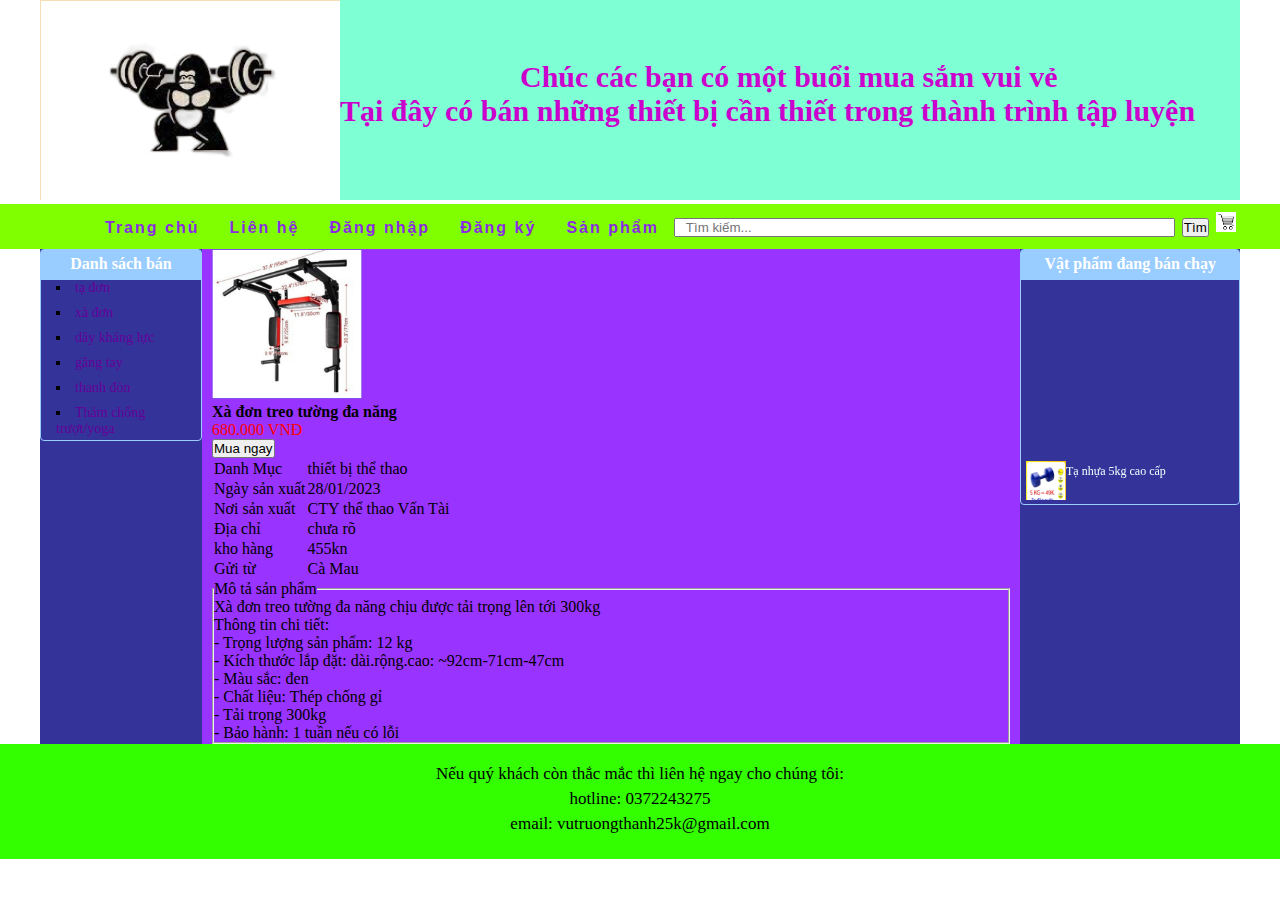
<file: xadon.html>
<!DOCTYPE html>
<html lang="en">
<head>
    <meta charset="UTF-8">
    <meta name="viewport" content="width=device-width, initial-scale=1.0">
    <title>Shop bán hàng </title>
    <link rel="stylesheet" href="css/xadon.css">    
    <link rel="icon" href="image/monkey 2.png">   
</head>
<body>
    <header>
        <div class="logo"><img src="image/monkey 2.png" alt="fitness"></div> 
        <div class="loigioithieu"> 
            <p>Chúc các bạn có một buổi mua sắm vui vẻ <br>
            Tại đây có bán những thiết bị cần thiết trong thành trình tập luyện</p>
        </div>
     </header>
     <nav><div class="search">
         <ul>
            <li><a href="Trangchu.html">Trang chủ</a> </li> 
             <li><a href="#">Liên hệ</a> </li>
             <li><a href="dangnhap.html">Đăng nhập</a></li>
             <li><a href="dangky.html">Đăng ký</a></li>
             <li> <a href="sanpham.html">Sản phẩm</a></li>
         </ul>
         <input type="text" name="tsearch" placeholder="Tìm kiếm..." class="tim" size="60">
         <input type="submit" value="Tìm" title="Tìm" >
         <a href="#" class="giohang"><img src="image/giỏ hàng.jpg" alt="giỏ hàng" ></a>
     </div> 
     
     </nav>
 
 <div class="body">
     <article>
         <aside class="left"><div>
             <p>Danh sách bán</p>
             <ul type="square">
                 <li> <a href="tadon.html">tạ đơn</a></li>
                 <li>  <a href="xadon.html">xà đơn</a></li>
                 <li><a href="day.html">dây kháng lực</a></li>
                 <li><a href="gangtay.html">găng tay</a></li>
                 <li><a href="thanhdon.html">thanh đòn</a></li>
                 <li><a href="tham.html">Thảm chống trượt/yoga</a></li>
 
             </ul>
         </div>
           
            
         </aside>
         <section>
            
            <div>
                <img src="image/XÀ ĐƠN TRO TƯỜNG ĐA NĂNG.jpg" alt="xà đơn" class="xadon">
                <p class="dau">Xà đơn treo tường đa năng</p>
                <p class="gia">680.000 VNĐ</p>
                <input type="submit" value="Mua ngay">
                
                <table>
                    <tr>
                        <td>
                            Danh Mục
                        </td>
                        <td>thiết bị thể thao</td>
                    </tr>
                   
                   
                    <tr>
                        <td>Ngày sản xuất</td>
                        <td>28/01/2023</td>
                    </tr>
                    <tr>
                        <td>Nơi sản xuất</td>
                        <td>CTY thể thao Vấn Tài</td>
                    </tr>
                    <tr>
                        <td>
                            Địa chỉ
                        </td>
                        <td>
                            chưa rõ
                        </td>
                    </tr>
                    <tr>
                        <td>kho hàng</td>
                        <td>455kn</td>
                    </tr>
                    <tr>
                        <td>Gửi từ</td>
                        <td>Cà Mau</td>
                    </tr>
                </table>
                <fieldset>
                    <legend>Mô tả sản phẩm</legend>
                    Xà đơn treo tường đa năng chịu được tải trọng lên tới 300kg <br>
                    Thông tin chi tiết: <br>
                    - Trọng lượng sản phẩm: 12 kg <br>
                    - Kích thước lắp đặt: dài.rộng.cao: ~92cm-71cm-47cm <br>
                    - Màu sắc: đen <br>
                    - Chất liệu: Thép chống gỉ <br>
                    - Tải trọng 300kg <br>
                    - Bảo hành: 1 tuần nếu có lỗi <br>

                </fieldset>
            </div>








         </section>
         <aside class="right">
             
             <div>
                 <p>Vật phẩm đang bán chạy</p>
                 <marquee  direction="up" scollamout="3" scrolldelay="100" onmousemove="stop()" onmouseout="start()" >
                     <p><a href="chitiettanhua.html"><img src="image/tạ nhựa đặc ruột.jpg" alt="tạ nhựa">Tạ nhựa 5kg cao cấp</a></p>
                     <p><a href="gangtayngoncuttapgym"><img src="image/găng tay  ngón cụt tập gym.jpg" alt="găng tay">Găng tay ngón cụt tập gym</a></p>
                     <p><a href="thanhdonganta"><img src="image/thanh đòn.jpg" alt="thanh đòn">Thanh đòn kim loại gắn tạ dùng để tập squat, ngực</a></p>
                     <p><a href="thamtapyoga"><img src="image/thảm tập yoga.jpg" alt="thảm tập">Thảm tập yoga bằng cao su</a></p>
                 </marquee> </div> 
         </aside>
     </article>
    </div>
    
 
 <footer>
     <p>Nếu quý khách còn thắc mắc thì liên hệ ngay cho chúng tôi:</p>
     <p>hotline: 0372243275</p>
     <p>email: vutruongthanh25k@gmail.com</p>


</body>
</file>
<file: css/style.css>
*{
    margin: 0px;
    padding: 0px;
}
header{
    background-color: aquamarine;
    width: 1200px;
    margin: 0% auto;
}
div.logo{
    float: left;
    width: 200px;
}
div.logo img{
    width: 300px;
    height: 199px;
    border: 1px solid wheat ;
    border-bottom: 5px ;
}
div.loigioithieu {
    float: right;
    
    text-indent: 20%;
    color: #CC00CC;
    background-color: aquamarine;
    font-size: 30px;
    font-weight: bold;
    height: 200px;
    width: 900px;
   
    
}
div.loigioithieu>p{
   
    font-family: 'Times New Roman', Times, serif;
    margin-top: 60px;
}
nav>div.search>a.giohang>img{
    width: 20px;
    padding-top: 8px;
  
}
nav{
    clear: both;
    background-color: chartreuse;
    height: 45px;
}
nav>div.search{
    font-size: 20px;
    letter-spacing: 2px;
    width: 1200px;
    margin:0px auto;
}
nav>div.search>ul{
    float: left;
    list-style: none;
    margin-left: 50px;
}
nav ul li {
    float: left;
    padding: 11px 15px;
}
nav ul li a{
    color: blueviolet;
    font-size: 16px;
    font-family: 'Franklin Gothic Medium', 'Arial Narrow', Arial, sans-serif;
    text-decoration: none;
    font-weight: bold;
}
nav>div.search>input.tim{
    text-indent: 2%;
}
img.tạ{
    width: 100px;
}
div.body{
    width: 1200px;
    margin: 0px auto;
    background-color: #9933FF;
    box-shadow: 0 5px 8px 0 rgba(pink, green, aqua, 0.2), 0 4px 20px 0 rgba(violet, yellow, blue, alpha);
}
article{
    display: table-row;
}
aside.left, aside.right, section{
    display: table-cell;
    vertical-align: top;
}
aside.left{
    width: 150px;
    background-color: #333399;
}
section{
    width: 800px;
    padding: 0 10px;
}
aside.right{
width: 220px;
background-color: #333399;
}
aside.left>div{
    border: 1px solid #99CCFF;
    border-radius: 4px;
    margin-bottom: 10px;
    height: 190px;
    width: 160px;
}
aside.left>div>p{
    background-color: #99CCFF;
    border-top-left-radius: 2px;
    border-top-right-radius: 2px;
    text-align: center;
    font-size: 16px;
    font-weight: bold;
    color: white;
    height: 25px;
    padding-top: 5px;
}
aside.left>div>ul{
    padding-left: 10px;
    font-size: 14px;
    font-family: 'Times New Roman', Times, serif;
}
aside.left>div>ul>li{
    height: 25px;
    list-style-position: inside;
    padding-left: 5px;
}
aside.left>div>ul>li a{
    color: #660099;
    text-decoration: none;
}
aside.left>div>ul>li a:hover{
    color: #ff0000;
}
aside.right>div{
    border: 1px solid #99CCFF;
    border-radius: 4px;
    margin-bottom: 30px;
}
aside.right>div> p{
    background-color: #99CCFF;
    border-top-left-radius: 2px;
    border-top-right-radius: 2px;
    text-align: center;
    font-size: 16px;
    font-weight: bold;
    color: white;
    height: 25px;
    padding-top: 5px;
}
aside.right>div p{
clear: both;
}
aside.right>div img{
    width: 40px;
    height: 50px;
    padding-left: 5px;
    float: left;
    margin-bottom: 5px;
}
aside.right>div a{
    text-decoration: none;
    font-size: 9pt;
    font-family: 'Times New Roman', Times, serif;
    color: azure;
    height: 70px;
}
aside.right>div a:hover{
    font-weight: bold;
}
section img{
    width: 200px;
   
}
section>div p.gia{
    color: red;
}
section>div p.dau{
    font-weight: bolder;
    font-family: 'Times New Roman', Times, serif;

}
footer{
    height: 100px;
    background-color: #33FF00;
    padding-top: 15px;
}
footer>p{
    text-align: center;
    font-size: 17px;
    margin-top: 5px;
}
section p{
text-align: center;
background-color: #009933;
border-top-left-radius: 5px  ;
border-top-right-radius : 5px ;
font-size: larger;
font-family: 'Times New Roman', Times, serif;
font-weight: bold;

}
section>div{
    float: left;
    width: 220px;
}
section>div>h4{
    color: #33FF00;
    font-family: 'Times New Roman', Times, serif;
    font-size: medium;
    text-align: center;
}
section>div img:hover{
 transform: scale(1.2);
}
section>div>h5{
    font-size: smaller;
    font-family: 'Times New Roman', Times, serif;
    color: red;
    text-align: center;
}
section{
    display: table;
}
div.col{
    display: table-cell;
    padding: 1rem;
}
</file>
<file: css/chitiettanhua.css>
*{
    margin: 0px;
    padding: 0px;
}
header{
    background-color: aquamarine;
    width: 1200px;
    margin: 0% auto;
}
div.logo{
    float: left;
    
}
div.loigioithieu {
    float: right;
    text-align: center;
    text-indent: 20%;
    color: #CC00CC;
    background-color: aquamarine;
    font-size: 30px;
    font-weight: bold;
    
}
nav>div.search>a.giohang>img{
    width: 20px;
    padding-top: 8px;
  
}
nav{
    clear: both;
    background-color: chartreuse;
    height: 45px;
}
nav>div.search{
    font-size: 20px;
    letter-spacing: 2px;
    width: 1200px;
    margin:0px auto;
}
nav>div.search>ul{
    float: left;
    list-style: none;
    margin-left: 50px;
}
nav ul li {
    float: left;
    padding: 11px 15px;
}
nav ul li a{
    color: blueviolet;
    font-size: 16px;
    font-family: 'Franklin Gothic Medium', 'Arial Narrow', Arial, sans-serif;
    text-decoration: none;
    font-weight: bold;
}
nav>div.search>input.tim{
    text-indent: 2%;
}
img.tạ{
    width: 100px;
}
div.body{
    width: 1200px;
    margin: 0px auto;
    background-color: #9933FF;
    box-shadow: 0 5px 8px 0 rgba(pink, green, aqua, 0.2), 0 4px 20px 0 rgba(violet, yellow, blue, alpha);
}
article{
    display: table-row;
}
aside.left, aside.right, section{
    display: table-cell;
    vertical-align: top;
}
aside.left{
    width: 200px;
}
section{
    width: 750px;
    padding: 0 10px;
}
aside.right{
width: 220px;
}
aside.left>div{
    border: 1px solid #99CCFF;
    border-radius: 4px;
    margin-bottom: 10px;
}
aside.left>div>p{
    background-color: #99CCFF;
    border-top-left-radius: 2px;
    border-top-right-radius: 2px;
    text-align: center;
    font-size: 16px;
    font-weight: bold;
    color: white;
    height: 25px;
    padding-top: 5px;
}
aside.left>div>ul{
    padding-left: 10px;
    font-size: 14px;
    font-family: 'Times New Roman', Times, serif;
}
aside.left>div>ul>li{
    height: 25px;
    list-style-position: inside;
    padding-left: 5px;
}
aside.left>div>ul>li a{
    color: #660099;
    text-decoration: none;
}
aside.left>div>ul>li a:hover{
    color: #ff0000;
}
aside.right>div{
    border: 1px solid #99CCFF;
    border-radius: 4px;
    margin-bottom: 30px;
}
aside.right>div> p{
    background-color: #99CCFF;
    border-top-left-radius: 2px;
    border-top-right-radius: 2px;
    text-align: center;
    font-size: 16px;
    font-weight: bold;
    color: white;
    height: 25px;
    padding-top: 5px;
}
aside.right>div p{
clear: both;
}
aside.right>div img{
    width: 40px;
    height: 50px;
    padding-left: 5px;
    float: left;
    margin-bottom: 5px;
}
aside.right>div a{
    text-decoration: none;
    font-size: 9pt;
    font-family: 'Times New Roman', Times, serif;
    color: azure;
    height: 70px;
}
aside.right>div a:hover{
    font-weight: bold;
}
section img{
    width: 150px;
}
section>div p.gia{
    color: red;
}
section>div p.dau{
    font-weight: bolder;
    font-family: 'Times New Roman', Times, serif;

}
footer{
    height: 100px;
    background-color: #33FF00;
    padding-top: 15px;
}
footer>p{
    text-align: center;
    font-size: 17px;
    margin-top: 5px;
}
</file>
<file: css/dangky.css>
body{
   
    margin: 0px;
    padding: 0px;
    
}
p.dangky {
    text-align: center;
    font-size: larger;
    font-family: 'Times New Roman', Times, serif;
    font-weight: bold;
 margin-left: 680px;
    width: 10vw;
    height: 4vh;
    background-color: chartreuse;
   
}
form>fieldset.a{
    width: 800px;
    margin-top: 10px;
    border: 3px solid black;
    background-color: white;
}

form>fieldset.a>legend.a{
    font-weight: bold;
    font-family: 'Times New Roman', Times, serif;
    font-size: larger;
    background-color: bisque;

}
form>fieldset.a>table.a{
    font-size: x-large;
    font-family: 'Times New Roman', Times, serif;
}
form>fieldset.b{
    width: 800px;
    margin-left: 80px;
    border: 3px solid black;
    background-color: white;

}
form>fieldset.b>legend.b{
font-weight: bold;
font-family: 'Times New Roman', Times, serif;
font-size: larger;
background-color: bisque;
}
form>fieldset.b>table{
    font-size: larger;
    font-family: 'Times New Roman', Times, serif;
    font-weight: bold;

}
form>div.c{
    margin-left: 440px;
    margin-top: 10px;
}
form{
    border: 2px solid black;
    width: 1000px;
    margin-left: 250px;
    height: 440px;
    background-color:#999999 ;
}
</file>
<file: css/dangnhap.css>
*{
    margin: 0px;
    padding: 0px;
}
p{
    text-align: center;
    background-color: chartreuse;
    width: 200px;
    margin-left: 550px;
    
}
div{
    margin-top: 10px;
    margin-left: 550px;
    border: 1px solid black;
    width: 280px;
    background-color: #CCCCCC;
}
div>input.a{
    margin-top: 2px;
    margin-left: 80px;
}
</file>
<file: css/day.css>
*{
    margin: 0px;
    padding: 0px;
}
header{
    background-color: aquamarine;
    width: 1200px;
    margin: 0% auto;
}
div.logo{
    float: left;
    width: 200px;
}
div.logo img{
    width: 300px;
    height: 199px;
    border: 1px solid wheat ;
    border-bottom: 5px ;
}
div.loigioithieu {
    float: right;
    
    text-indent: 20%;
    color: #CC00CC;
    background-color: aquamarine;
    font-size: 30px;
    font-weight: bold;
    height: 200px;
    width: 900px;
   
    
}
div.loigioithieu>p{
   
    font-family: 'Times New Roman', Times, serif;
    margin-top: 60px;
}
nav>div.search>a.giohang>img{
    width: 20px;
    padding-top: 8px;
  
}
nav{
    clear: both;
    background-color: chartreuse;
    height: 45px;
}
nav>div.search{
    font-size: 20px;
    letter-spacing: 2px;
    width: 1200px;
    margin:0px auto;
}
nav>div.search>ul{
    float: left;
    list-style: none;
    margin-left: 50px;
}
nav ul li {
    float: left;
    padding: 11px 15px;
}
nav ul li a{
    color: blueviolet;
    font-size: 16px;
    font-family: 'Franklin Gothic Medium', 'Arial Narrow', Arial, sans-serif;
    text-decoration: none;
    font-weight: bold;
}
nav>div.search>input.tim{
    text-indent: 2%;
}
img.tạ{
    width: 100px;
}
div.body{
    width: 1200px;
    margin: 0px auto;
    background-color: #9933FF;
    box-shadow: 0 5px 8px 0 rgba(pink, green, aqua, 0.2), 0 4px 20px 0 rgba(violet, yellow, blue, alpha);
}
article{
    display: table-row;
}
aside.left, aside.right, section{
    display: table-cell;
    vertical-align: top;
}
aside.left{
    width: 150px;
    background-color: #333399;
}
section{
    width: 800px;
    padding: 0 10px;
}
aside.right{
width: 220px;
background-color: #333399;
}
aside.left>div{
    border: 1px solid #99CCFF;
    border-radius: 4px;
    margin-bottom: 10px;
    height: 190px;
    width: 160px;
}
aside.left>div>p{
    background-color: #99CCFF;
    border-top-left-radius: 2px;
    border-top-right-radius: 2px;
    text-align: center;
    font-size: 16px;
    font-weight: bold;
    color: white;
    height: 25px;
    padding-top: 5px;
}
aside.left>div>ul{
    padding-left: 10px;
    font-size: 14px;
    font-family: 'Times New Roman', Times, serif;
}
aside.left>div>ul>li{
    height: 25px;
    list-style-position: inside;
    padding-left: 5px;
}
aside.left>div>ul>li a{
    color: #660099;
    text-decoration: none;
}
aside.left>div>ul>li a:hover{
    color: #ff0000;
}
aside.right>div{
    border: 1px solid #99CCFF;
    border-radius: 4px;
    margin-bottom: 30px;
}
aside.right>div> p{
    background-color: #99CCFF;
    border-top-left-radius: 2px;
    border-top-right-radius: 2px;
    text-align: center;
    font-size: 16px;
    font-weight: bold;
    color: white;
    height: 25px;
    padding-top: 5px;
}
aside.right>div p{
clear: both;
}
aside.right>div img{
    width: 40px;
    height: 50px;
    padding-left: 5px;
    float: left;
    margin-bottom: 5px;
}
aside.right>div a{
    text-decoration: none;
    font-size: 9pt;
    font-family: 'Times New Roman', Times, serif;
    color: azure;
    height: 70px;
}
aside.right>div a:hover{
    font-weight: bold;
}

footer{
    height: 100px;
    background-color: #33FF00;
    padding-top: 15px;
}
footer>p{
    text-align: center;
    font-size: 17px;
    margin-top: 5px;
}
section img{
    width: 150px;
}
section>div p.gia{
    color: red;
}
section>div p.dau{
    font-weight: bolder;
    font-family: 'Times New Roman', Times, serif;

}
</file>
<file: css/gangtay.css>
*{
    margin: 0px;
    padding: 0px;
}
header{
    background-color: aquamarine;
    width: 1200px;
    margin: 0% auto;
}
div.logo{
    float: left;
    width: 200px;
}
div.logo img{
    width: 300px;
    height: 199px;
    border: 1px solid wheat ;
    border-bottom: 5px ;
}
div.loigioithieu {
    float: right;
    
    text-indent: 20%;
    color: #CC00CC;
    background-color: aquamarine;
    font-size: 30px;
    font-weight: bold;
    height: 200px;
    width: 900px;
   
    
}
div.loigioithieu>p{
   
    font-family: 'Times New Roman', Times, serif;
    margin-top: 60px;
}
nav>div.search>a.giohang>img{
    width: 20px;
    padding-top: 8px;
  
}
nav{
    clear: both;
    background-color: chartreuse;
    height: 45px;
}
nav>div.search{
    font-size: 20px;
    letter-spacing: 2px;
    width: 1200px;
    margin:0px auto;
}
nav>div.search>ul{
    float: left;
    list-style: none;
    margin-left: 50px;
}
nav ul li {
    float: left;
    padding: 11px 15px;
}
nav ul li a{
    color: blueviolet;
    font-size: 16px;
    font-family: 'Franklin Gothic Medium', 'Arial Narrow', Arial, sans-serif;
    text-decoration: none;
    font-weight: bold;
}
nav>div.search>input.tim{
    text-indent: 2%;
}
img.tạ{
    width: 100px;
}
div.body{
    width: 1200px;
    margin: 0px auto;
    background-color: #9933FF;
    box-shadow: 0 5px 8px 0 rgba(pink, green, aqua, 0.2), 0 4px 20px 0 rgba(violet, yellow, blue, alpha);
}
article{
    display: table-row;
}
aside.left, aside.right, section{
    display: table-cell;
    vertical-align: top;
}
aside.left{
    width: 150px;
    background-color: #333399;
}
section{
    width: 800px;
    padding: 0 10px;
}
aside.right{
width: 220px;
background-color: #333399;
}
aside.left>div{
    border: 1px solid #99CCFF;
    border-radius: 4px;
    margin-bottom: 10px;
    height: 190px;
    width: 160px;
}
aside.left>div>p{
    background-color: #99CCFF;
    border-top-left-radius: 2px;
    border-top-right-radius: 2px;
    text-align: center;
    font-size: 16px;
    font-weight: bold;
    color: white;
    height: 25px;
    padding-top: 5px;
}
aside.left>div>ul{
    padding-left: 10px;
    font-size: 14px;
    font-family: 'Times New Roman', Times, serif;
}
aside.left>div>ul>li{
    height: 25px;
    list-style-position: inside;
    padding-left: 5px;
}
aside.left>div>ul>li a{
    color: #660099;
    text-decoration: none;
}
aside.left>div>ul>li a:hover{
    color: #ff0000;
}
aside.right>div{
    border: 1px solid #99CCFF;
    border-radius: 4px;
    margin-bottom: 30px;
}
aside.right>div> p{
    background-color: #99CCFF;
    border-top-left-radius: 2px;
    border-top-right-radius: 2px;
    text-align: center;
    font-size: 16px;
    font-weight: bold;
    color: white;
    height: 25px;
    padding-top: 5px;
}
aside.right>div p{
clear: both;
}
aside.right>div img{
    width: 40px;
    height: 50px;
    padding-left: 5px;
    float: left;
    margin-bottom: 5px;
}
aside.right>div a{
    text-decoration: none;
    font-size: 9pt;
    font-family: 'Times New Roman', Times, serif;
    color: azure;
    height: 70px;
}
aside.right>div a:hover{
    font-weight: bold;
}

footer{
    height: 100px;
    background-color: #33FF00;
    padding-top: 15px;
}
footer>p{
    text-align: center;
    font-size: 17px;
    margin-top: 5px;
}
section img{
    width: 150px;
}
section>div p.gia{
    color: red;
}
section>div p.dau{
    font-weight: bolder;
    font-family: 'Times New Roman', Times, serif;

}
</file>
<file: css/tham.css>
*{
    margin: 0px;
    padding: 0px;
}
header{
    background-color: aquamarine;
    width: 1200px;
    margin: 0% auto;
}
div.logo{
    float: left;
    width: 200px;
}
div.logo img{
    width: 300px;
    height: 199px;
    border: 1px solid wheat ;
    border-bottom: 5px ;
}
div.loigioithieu {
    float: right;
    
    text-indent: 20%;
    color: #CC00CC;
    background-color: aquamarine;
    font-size: 30px;
    font-weight: bold;
    height: 200px;
    width: 900px;
   
    
}
div.loigioithieu>p{
   
    font-family: 'Times New Roman', Times, serif;
    margin-top: 60px;
}
nav>div.search>a.giohang>img{
    width: 20px;
    padding-top: 8px;
  
}
nav{
    clear: both;
    background-color: chartreuse;
    height: 45px;
}
nav>div.search{
    font-size: 20px;
    letter-spacing: 2px;
    width: 1200px;
    margin:0px auto;
}
nav>div.search>ul{
    float: left;
    list-style: none;
    margin-left: 50px;
}
nav ul li {
    float: left;
    padding: 11px 15px;
}
nav ul li a{
    color: blueviolet;
    font-size: 16px;
    font-family: 'Franklin Gothic Medium', 'Arial Narrow', Arial, sans-serif;
    text-decoration: none;
    font-weight: bold;
}
nav>div.search>input.tim{
    text-indent: 2%;
}

div.body{
    width: 1200px;
    margin: 0px auto;
    background-color: #9933FF;
    box-shadow: 0 5px 8px 0 rgba(pink, green, aqua, 0.2), 0 4px 20px 0 rgba(violet, yellow, blue, alpha);
    
}
article{
    display: table-row;
}
aside.left, aside.right, section{
    display: table-cell;
    vertical-align: top;
}
aside.left{
    width: 150px;
    background-color: #333399;
}
section{
    width: 800px;
    padding: 0 10px;
}
aside.right{
width: 220px;
background-color: #333399;
}
aside.left>div{
    border: 1px solid #99CCFF;
    border-radius: 4px;
    margin-bottom: 10px;
    height: 190px;
    width: 160px;
}
aside.left>div>p{
    background-color: #99CCFF;
    border-top-left-radius: 2px;
    border-top-right-radius: 2px;
    text-align: center;
    font-size: 16px;
    font-weight: bold;
    color: white;
    height: 25px;
    padding-top: 5px;
}
aside.left>div>ul{
    padding-left: 10px;
    font-size: 14px;
    font-family: 'Times New Roman', Times, serif;
}
aside.left>div>ul>li{
    height: 25px;
    list-style-position: inside;
    padding-left: 5px;
}
aside.left>div>ul>li a{
    color: #660099;
    text-decoration: none;
}
aside.left>div>ul>li a:hover{
    color: #ff0000;
}
aside.right>div{
    border: 1px solid #99CCFF;
    border-radius: 4px;
    margin-bottom: 30px;
}
aside.right>div> p{
    background-color: #99CCFF;
    border-top-left-radius: 2px;
    border-top-right-radius: 2px;
    text-align: center;
    font-size: 16px;
    font-weight: bold;
    color: white;
    height: 25px;
    padding-top: 5px;
}
aside.right>div p{
clear: both;
}
aside.right>div img{
    width: 40px;
    height: 50px;
    padding-left: 5px;
    float: left;
    margin-bottom: 5px;
}
aside.right>div a{
    text-decoration: none;
    font-size: 9pt;
    font-family: 'Times New Roman', Times, serif;
    color: azure;
    height: 70px;
}
aside.right>div a:hover{
    font-weight: bold;
}

footer{
    height: 100px;
    background-color: #33FF00;
    padding-top: 15px;
}
footer>p{
    text-align: center;
    font-size: 17px;
    margin-top: 5px;
}
section img{
    width: 150px;
}
section>div p.gia{
    color: red;
}
section>div p.dau{
    font-weight: bolder;
    font-family: 'Times New Roman', Times, serif;

}
</file>
<file: css/chitietthanhdon.css>
*{
    margin: 0px;
    padding: 0px;
}
header{
    background-color: aquamarine;
    width: 1200px;
    margin: 0% auto;
}
div.logo{
    float: left;
    width: 200px;
}
div.logo img{
    width: 300px;
    height: 199px;
    border: 1px solid wheat ;
    border-bottom: 5px ;
}
div.loigioithieu {
    float: right;
    
    text-indent: 20%;
    color: #CC00CC;
    background-color: aquamarine;
    font-size: 30px;
    font-weight: bold;
    height: 200px;
    width: 900px;
   
    
}
div.loigioithieu>p{
   
    font-family: 'Times New Roman', Times, serif;
    margin-top: 60px;
}
nav>div.search>a.giohang>img{
    width: 20px;
    padding-top: 8px;
  
}
nav{
    clear: both;
    background-color: chartreuse;
    height: 45px;
}
nav>div.search{
    font-size: 20px;
    letter-spacing: 2px;
    width: 1200px;
    margin:0px auto;
}
nav>div.search>ul{
    float: left;
    list-style: none;
    margin-left: 50px;
}
nav ul li {
    float: left;
    padding: 11px 15px;
}
nav ul li a{
    color: blueviolet;
    font-size: 16px;
    font-family: 'Franklin Gothic Medium', 'Arial Narrow', Arial, sans-serif;
    text-decoration: none;
    font-weight: bold;
}
nav>div.search>input.tim{
    text-indent: 2%;
}

div.body{
    width: 1200px;
    margin: 0px auto;
    background-color: #9933FF;
    box-shadow: 0 5px 8px 0 rgba(pink, green, aqua, 0.2), 0 4px 20px 0 rgba(violet, yellow, blue, alpha);
    
}
article{
    display: table-row;
}
aside.left, aside.right, section{
    display: table-cell;
    vertical-align: top;
}
aside.left{
    width: 150px;
    background-color: #333399;
}
section{
    width: 800px;
    padding: 0 10px;
}
aside.right{
width: 220px;
background-color: #333399;
}
aside.left>div{
    border: 1px solid #99CCFF;
    border-radius: 4px;
    margin-bottom: 10px;
    height: 190px;
    width: 160px;
}
aside.left>div>p{
    background-color: #99CCFF;
    border-top-left-radius: 2px;
    border-top-right-radius: 2px;
    text-align: center;
    font-size: 16px;
    font-weight: bold;
    color: white;
    height: 25px;
    padding-top: 5px;
}
aside.left>div>ul{
    padding-left: 10px;
    font-size: 14px;
    font-family: 'Times New Roman', Times, serif;
}
aside.left>div>ul>li{
    height: 25px;
    list-style-position: inside;
    padding-left: 5px;
}
aside.left>div>ul>li a{
    color: #660099;
    text-decoration: none;
}
aside.left>div>ul>li a:hover{
    color: #ff0000;
}
aside.right>div{
    border: 1px solid #99CCFF;
    border-radius: 4px;
    margin-bottom: 30px;
}
aside.right>div> p{
    background-color: #99CCFF;
    border-top-left-radius: 2px;
    border-top-right-radius: 2px;
    text-align: center;
    font-size: 16px;
    font-weight: bold;
    color: white;
    height: 25px;
    padding-top: 5px;
}
aside.right>div p{
clear: both;
}
aside.right>div img{
    width: 40px;
    height: 50px;
    padding-left: 5px;
    float: left;
    margin-bottom: 5px;
}
aside.right>div a{
    text-decoration: none;
    font-size: 9pt;
    font-family: 'Times New Roman', Times, serif;
    color: azure;
    height: 70px;
}
aside.right>div a:hover{
    font-weight: bold;
}

footer{
    height: 100px;
    background-color: #33FF00;
    padding-top: 15px;
}
footer>p{
    text-align: center;
    font-size: 17px;
    margin-top: 5px;
}
section img{
    width: 150px;
}
section>div p.gia{
    color: red;
}
section>div p.dau{
    font-weight: bolder;
    font-family: 'Times New Roman', Times, serif;

}
</file>
<file: css/xadon.css>
*{
    margin: 0px;
    padding: 0px;
}
header{
    background-color: aquamarine;
    width: 1200px;
    margin: 0% auto;
}
div.logo{
    float: left;
    width: 200px;
}
div.logo img{
    width: 300px;
    height: 199px;
    border: 1px solid wheat ;
    border-bottom: 5px ;
}
div.loigioithieu {
    float: right;
    
    text-indent: 20%;
    color: #CC00CC;
    background-color: aquamarine;
    font-size: 30px;
    font-weight: bold;
    height: 200px;
    width: 900px;
   
    
}
div.loigioithieu>p{
   
    font-family: 'Times New Roman', Times, serif;
    margin-top: 60px;
}
nav>div.search>a.giohang>img{
    width: 20px;
    padding-top: 8px;
  
}
nav{
    clear: both;
    background-color: chartreuse;
    height: 45px;
}
nav>div.search{
    font-size: 20px;
    letter-spacing: 2px;
    width: 1200px;
    margin:0px auto;
}
nav>div.search>ul{
    float: left;
    list-style: none;
    margin-left: 50px;
}
nav ul li {
    float: left;
    padding: 11px 15px;
}
nav ul li a{
    color: blueviolet;
    font-size: 16px;
    font-family: 'Franklin Gothic Medium', 'Arial Narrow', Arial, sans-serif;
    text-decoration: none;
    font-weight: bold;
}
nav>div.search>input.tim{
    text-indent: 2%;
}
img.tạ{
    width: 100px;
}
div.body{
    width: 1200px;
    margin: 0px auto;
    background-color: #9933FF;
    box-shadow: 0 5px 8px 0 rgba(pink, green, aqua, 0.2), 0 4px 20px 0 rgba(violet, yellow, blue, alpha);
}
article{
    display: table-row;
}
aside.left, aside.right, section{
    display: table-cell;
    vertical-align: top;
}
aside.left{
    width: 150px;
    background-color: #333399;
}
section{
    width: 800px;
    padding: 0 10px;
}
aside.right{
width: 220px;
background-color: #333399;
}
aside.left>div{
    border: 1px solid #99CCFF;
    border-radius: 4px;
    margin-bottom: 10px;
    height: 190px;
    width: 160px;
}
aside.left>div>p{
    background-color: #99CCFF;
    border-top-left-radius: 2px;
    border-top-right-radius: 2px;
    text-align: center;
    font-size: 16px;
    font-weight: bold;
    color: white;
    height: 25px;
    padding-top: 5px;
}
aside.left>div>ul{
    padding-left: 10px;
    font-size: 14px;
    font-family: 'Times New Roman', Times, serif;
}
aside.left>div>ul>li{
    height: 25px;
    list-style-position: inside;
    padding-left: 5px;
}
aside.left>div>ul>li a{
    color: #660099;
    text-decoration: none;
}
aside.left>div>ul>li a:hover{
    color: #ff0000;
}
aside.right>div{
    border: 1px solid #99CCFF;
    border-radius: 4px;
    margin-bottom: 30px;
}
aside.right>div> p{
    background-color: #99CCFF;
    border-top-left-radius: 2px;
    border-top-right-radius: 2px;
    text-align: center;
    font-size: 16px;
    font-weight: bold;
    color: white;
    height: 25px;
    padding-top: 5px;
}
aside.right>div p{
clear: both;
}
aside.right>div img{
    width: 40px;
    height: 50px;
    padding-left: 5px;
    float: left;
    margin-bottom: 5px;
}
aside.right>div a{
    text-decoration: none;
    font-size: 9pt;
    font-family: 'Times New Roman', Times, serif;
    color: azure;
    height: 70px;
}
aside.right>div a:hover{
    font-weight: bold;
}

footer{
    height: 100px;
    background-color: #33FF00;
    padding-top: 15px;
}
footer>p{
    text-align: center;
    font-size: 17px;
    margin-top: 5px;
}
section img{
    width: 150px;
}
section>div p.gia{
    color: red;
}
section>div p.dau{
    font-weight: bolder;
    font-family: 'Times New Roman', Times, serif;

}
</file>
